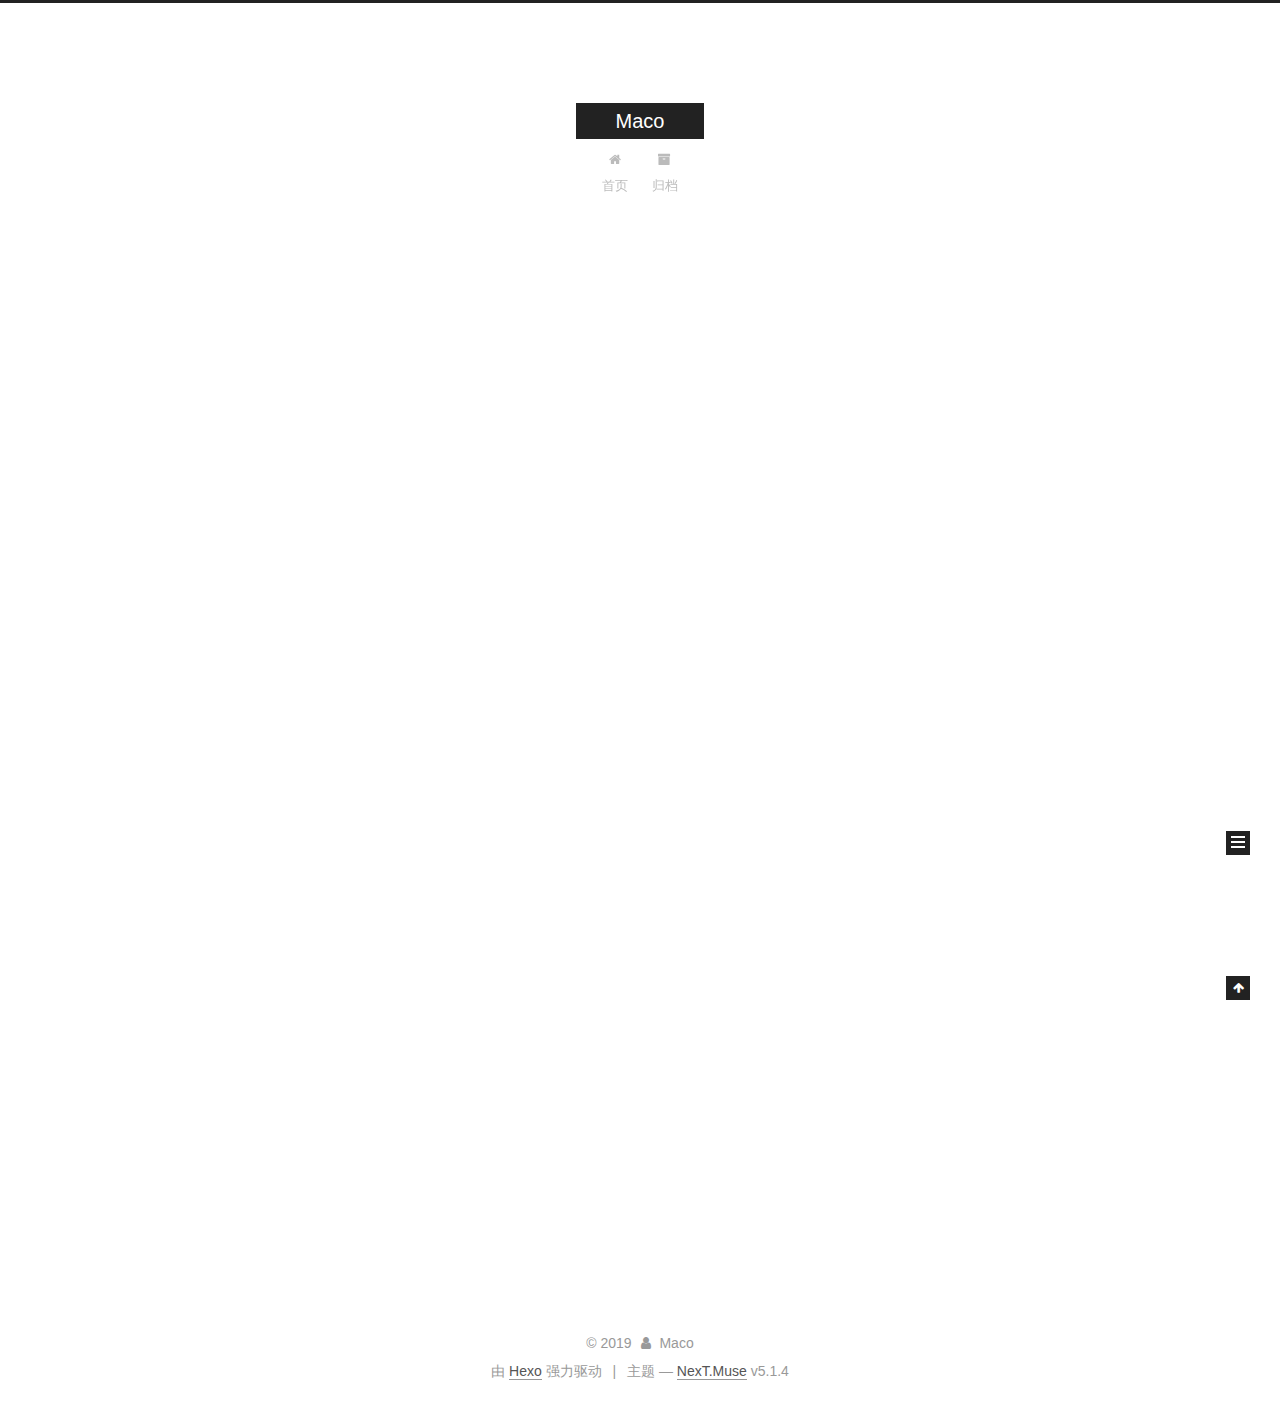
<file: index.html>
<!DOCTYPE html>



  


<html class="theme-next muse use-motion" lang="zh-Hans">
<head>
  <meta charset="UTF-8"/>
<meta http-equiv="X-UA-Compatible" content="IE=edge" />
<meta name="viewport" content="width=device-width, initial-scale=1, maximum-scale=1"/>
<meta name="theme-color" content="#222">









<meta http-equiv="Cache-Control" content="no-transform" />
<meta http-equiv="Cache-Control" content="no-siteapp" />
















  
  
  <link href="/lib/fancybox/source/jquery.fancybox.css?v=2.1.5" rel="stylesheet" type="text/css" />







<link href="/lib/font-awesome/css/font-awesome.min.css?v=4.6.2" rel="stylesheet" type="text/css" />

<link href="/css/main.css?v=5.1.4" rel="stylesheet" type="text/css" />


  <link rel="apple-touch-icon" sizes="180x180" href="/images/apple-touch-icon-next.png?v=5.1.4">


  <link rel="icon" type="image/png" sizes="32x32" href="/images/favicon-32x32-next.png?v=5.1.4">


  <link rel="icon" type="image/png" sizes="16x16" href="/images/favicon-16x16-next.png?v=5.1.4">


  <link rel="mask-icon" href="/images/logo.svg?v=5.1.4" color="#222">





  <meta name="keywords" content="Hexo, NexT" />










<meta property="og:type" content="website">
<meta property="og:title" content="Maco">
<meta property="og:url" content="http:&#x2F;&#x2F;yoursite.com&#x2F;index.html">
<meta property="og:site_name" content="Maco">
<meta property="article:author" content="Maco">
<meta name="twitter:card" content="summary">



<script type="text/javascript" id="hexo.configurations">
  var NexT = window.NexT || {};
  var CONFIG = {
    root: '/',
    scheme: 'Muse',
    version: '5.1.4',
    sidebar: {"position":"left","display":"post","offset":12,"b2t":false,"scrollpercent":false,"onmobile":false},
    fancybox: true,
    tabs: true,
    motion: {"enable":true,"async":false,"transition":{"post_block":"fadeIn","post_header":"slideDownIn","post_body":"slideDownIn","coll_header":"slideLeftIn","sidebar":"slideUpIn"}},
    duoshuo: {
      userId: '0',
      author: '博主'
    },
    algolia: {
      applicationID: '',
      apiKey: '',
      indexName: '',
      hits: {"per_page":10},
      labels: {"input_placeholder":"Search for Posts","hits_empty":"We didn't find any results for the search: ${query}","hits_stats":"${hits} results found in ${time} ms"}
    }
  };
</script>



  <link rel="canonical" href="http://yoursite.com/"/>





  <title>Maco</title>
  








<meta name="generator" content="Hexo 4.1.1"></head>

<body itemscope itemtype="http://schema.org/WebPage" lang="zh-Hans">

  
  
    
  

  <div class="container sidebar-position-left 
  page-home">
    <div class="headband"></div>

    <header id="header" class="header" itemscope itemtype="http://schema.org/WPHeader">
      <div class="header-inner"><div class="site-brand-wrapper">
  <div class="site-meta ">
    

    <div class="custom-logo-site-title">
      <a href="/"  class="brand" rel="start">
        <span class="logo-line-before"><i></i></span>
        <span class="site-title">Maco</span>
        <span class="logo-line-after"><i></i></span>
      </a>
    </div>
      
        <p class="site-subtitle"></p>
      
  </div>

  <div class="site-nav-toggle">
    <button>
      <span class="btn-bar"></span>
      <span class="btn-bar"></span>
      <span class="btn-bar"></span>
    </button>
  </div>
</div>

<nav class="site-nav">
  

  
    <ul id="menu" class="menu">
      
        
        <li class="menu-item menu-item-home">
          <a href="/%20" rel="section">
            
              <i class="menu-item-icon fa fa-fw fa-home"></i> <br />
            
            首页
          </a>
        </li>
      
        
        <li class="menu-item menu-item-archives">
          <a href="/archives/%20" rel="section">
            
              <i class="menu-item-icon fa fa-fw fa-archive"></i> <br />
            
            归档
          </a>
        </li>
      

      
    </ul>
  

  
</nav>



 </div>
    </header>

    <main id="main" class="main">
      <div class="main-inner">
        <div class="content-wrap">
          <div id="content" class="content">
            
  <section id="posts" class="posts-expand">
    
      

  

  
  
  

  <article class="post post-type-normal" itemscope itemtype="http://schema.org/Article">
  
  
  
  <div class="post-block">
    <link itemprop="mainEntityOfPage" href="http://yoursite.com/2019/12/13/hello-world/">

    <span hidden itemprop="author" itemscope itemtype="http://schema.org/Person">
      <meta itemprop="name" content="Maco">
      <meta itemprop="description" content="">
      <meta itemprop="image" content="/images/avatar.gif">
    </span>

    <span hidden itemprop="publisher" itemscope itemtype="http://schema.org/Organization">
      <meta itemprop="name" content="Maco">
    </span>

    
      <header class="post-header">

        
        
          <h1 class="post-title" itemprop="name headline">
                
                <a class="post-title-link" href="/2019/12/13/hello-world/" itemprop="url">Hello World</a></h1>
        

        <div class="post-meta">
          <span class="post-time">
            
              <span class="post-meta-item-icon">
                <i class="fa fa-calendar-o"></i>
              </span>
              
                <span class="post-meta-item-text">发表于</span>
              
              <time title="创建于" itemprop="dateCreated datePublished" datetime="2019-12-13T18:39:44+08:00">
                2019-12-13
              </time>
            

            

            
          </span>

          

          
            
          

          
          

          

          

          

        </div>
      </header>
    

    
    
    
    <div class="post-body" itemprop="articleBody">

      
      

      
        
          
            <p>Welcome to <a href="https://hexo.io/" target="_blank" rel="noopener">Hexo</a>! This is your very first post. Check <a href="https://hexo.io/docs/" target="_blank" rel="noopener">documentation</a> for more info. If you get any problems when using Hexo, you can find the answer in <a href="https://hexo.io/docs/troubleshooting.html" target="_blank" rel="noopener">troubleshooting</a> or you can ask me on <a href="https://github.com/hexojs/hexo/issues" target="_blank" rel="noopener">GitHub</a>.</p>
<h2 id="Quick-Start"><a href="#Quick-Start" class="headerlink" title="Quick Start"></a>Quick Start</h2><h3 id="Create-a-new-post"><a href="#Create-a-new-post" class="headerlink" title="Create a new post"></a>Create a new post</h3><figure class="highlight bash"><table><tr><td class="gutter"><pre><span class="line">1</span><br></pre></td><td class="code"><pre><span class="line">$ hexo new <span class="string">"My New Post"</span></span><br></pre></td></tr></table></figure>

<p>More info: <a href="https://hexo.io/docs/writing.html" target="_blank" rel="noopener">Writing</a></p>
<h3 id="Run-server"><a href="#Run-server" class="headerlink" title="Run server"></a>Run server</h3><figure class="highlight bash"><table><tr><td class="gutter"><pre><span class="line">1</span><br></pre></td><td class="code"><pre><span class="line">$ hexo server</span><br></pre></td></tr></table></figure>

<p>More info: <a href="https://hexo.io/docs/server.html" target="_blank" rel="noopener">Server</a></p>
<h3 id="Generate-static-files"><a href="#Generate-static-files" class="headerlink" title="Generate static files"></a>Generate static files</h3><figure class="highlight bash"><table><tr><td class="gutter"><pre><span class="line">1</span><br></pre></td><td class="code"><pre><span class="line">$ hexo generate</span><br></pre></td></tr></table></figure>

<p>More info: <a href="https://hexo.io/docs/generating.html" target="_blank" rel="noopener">Generating</a></p>
<h3 id="Deploy-to-remote-sites"><a href="#Deploy-to-remote-sites" class="headerlink" title="Deploy to remote sites"></a>Deploy to remote sites</h3><figure class="highlight bash"><table><tr><td class="gutter"><pre><span class="line">1</span><br></pre></td><td class="code"><pre><span class="line">$ hexo deploy</span><br></pre></td></tr></table></figure>

<p>More info: <a href="https://hexo.io/docs/one-command-deployment.html" target="_blank" rel="noopener">Deployment</a></p>

          
        
      
    </div>
    
    
    

    

    

    

    <footer class="post-footer">
      

      

      

      
      
        <div class="post-eof"></div>
      
    </footer>
  </div>
  
  
  
  </article>


    
  </section>

  


          </div>
          


          

        </div>
        
          
  
  <div class="sidebar-toggle">
    <div class="sidebar-toggle-line-wrap">
      <span class="sidebar-toggle-line sidebar-toggle-line-first"></span>
      <span class="sidebar-toggle-line sidebar-toggle-line-middle"></span>
      <span class="sidebar-toggle-line sidebar-toggle-line-last"></span>
    </div>
  </div>

  <aside id="sidebar" class="sidebar">
    
    <div class="sidebar-inner">

      

      

      <section class="site-overview-wrap sidebar-panel sidebar-panel-active">
        <div class="site-overview">
          <div class="site-author motion-element" itemprop="author" itemscope itemtype="http://schema.org/Person">
            
              <p class="site-author-name" itemprop="name">Maco</p>
              <p class="site-description motion-element" itemprop="description"></p>
          </div>

          <nav class="site-state motion-element">

            
              <div class="site-state-item site-state-posts">
              
                <a href="/archives/%20%7C%7C%20archive">
              
                  <span class="site-state-item-count">1</span>
                  <span class="site-state-item-name">日志</span>
                </a>
              </div>
            

            

            

          </nav>

          

          

          
          

          
          

          

        </div>
      </section>

      

      

    </div>
  </aside>


        
      </div>
    </main>

    <footer id="footer" class="footer">
      <div class="footer-inner">
        <div class="copyright">&copy; <span itemprop="copyrightYear">2019</span>
  <span class="with-love">
    <i class="fa fa-user"></i>
  </span>
  <span class="author" itemprop="copyrightHolder">Maco</span>

  
</div>


  <div class="powered-by">由 <a class="theme-link" target="_blank" href="https://hexo.io">Hexo</a> 强力驱动</div>



  <span class="post-meta-divider">|</span>



  <div class="theme-info">主题 &mdash; <a class="theme-link" target="_blank" href="https://github.com/iissnan/hexo-theme-next">NexT.Muse</a> v5.1.4</div>




        







        
      </div>
    </footer>

    
      <div class="back-to-top">
        <i class="fa fa-arrow-up"></i>
        
      </div>
    

    

  </div>

  

<script type="text/javascript">
  if (Object.prototype.toString.call(window.Promise) !== '[object Function]') {
    window.Promise = null;
  }
</script>









  












  
  
    <script type="text/javascript" src="/lib/jquery/index.js?v=2.1.3"></script>
  

  
  
    <script type="text/javascript" src="/lib/fastclick/lib/fastclick.min.js?v=1.0.6"></script>
  

  
  
    <script type="text/javascript" src="/lib/jquery_lazyload/jquery.lazyload.js?v=1.9.7"></script>
  

  
  
    <script type="text/javascript" src="/lib/velocity/velocity.min.js?v=1.2.1"></script>
  

  
  
    <script type="text/javascript" src="/lib/velocity/velocity.ui.min.js?v=1.2.1"></script>
  

  
  
    <script type="text/javascript" src="/lib/fancybox/source/jquery.fancybox.pack.js?v=2.1.5"></script>
  


  


  <script type="text/javascript" src="/js/src/utils.js?v=5.1.4"></script>

  <script type="text/javascript" src="/js/src/motion.js?v=5.1.4"></script>



  
  

  

  


  <script type="text/javascript" src="/js/src/bootstrap.js?v=5.1.4"></script>



  


  




	





  





  












  





  

  

  

  
  

  

  

  

</body>
</html>
</file>
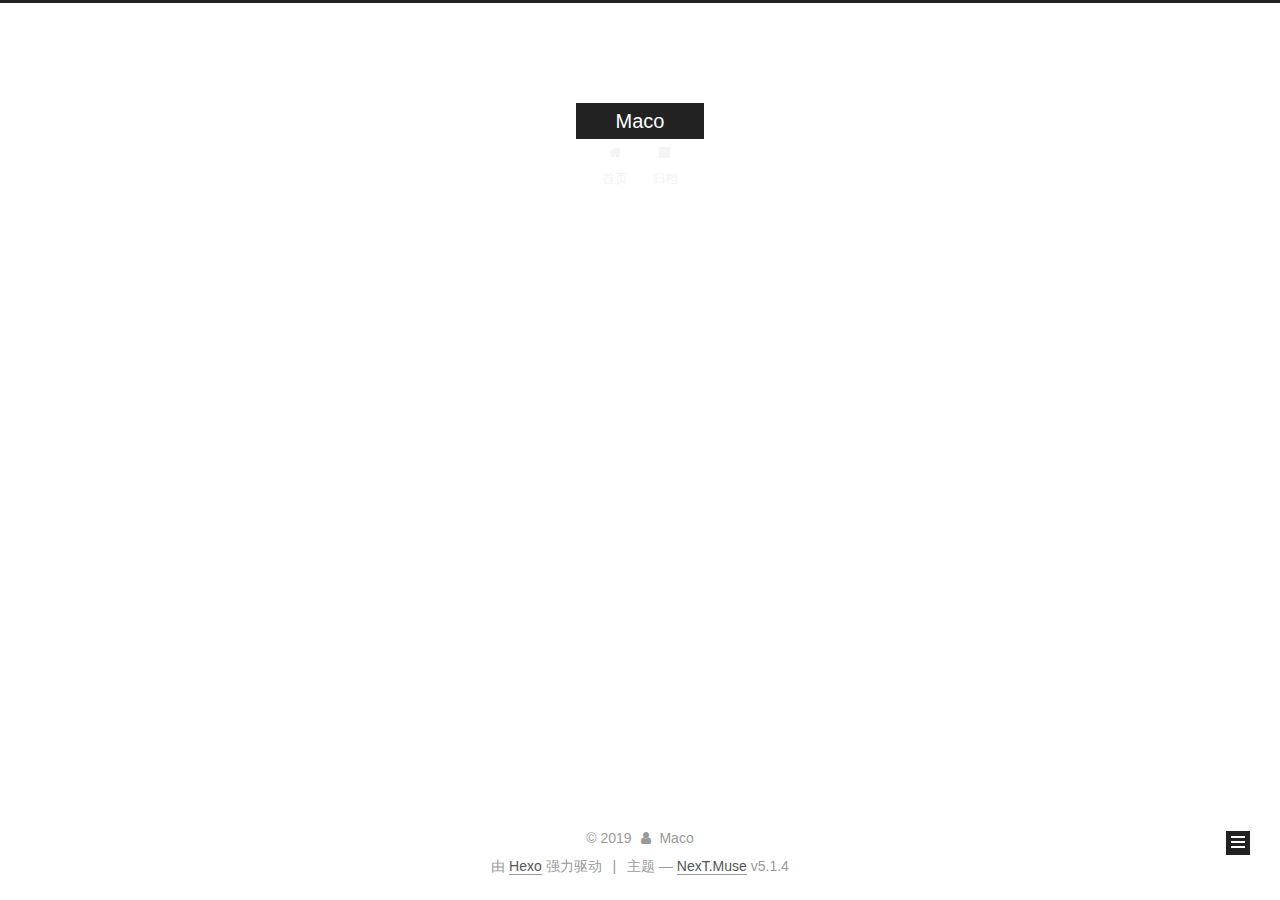
<file: archives/index.html>
<!DOCTYPE html>



  


<html class="theme-next muse use-motion" lang="zh-Hans">
<head>
  <meta charset="UTF-8"/>
<meta http-equiv="X-UA-Compatible" content="IE=edge" />
<meta name="viewport" content="width=device-width, initial-scale=1, maximum-scale=1"/>
<meta name="theme-color" content="#222">









<meta http-equiv="Cache-Control" content="no-transform" />
<meta http-equiv="Cache-Control" content="no-siteapp" />
















  
  
  <link href="/lib/fancybox/source/jquery.fancybox.css?v=2.1.5" rel="stylesheet" type="text/css" />







<link href="/lib/font-awesome/css/font-awesome.min.css?v=4.6.2" rel="stylesheet" type="text/css" />

<link href="/css/main.css?v=5.1.4" rel="stylesheet" type="text/css" />


  <link rel="apple-touch-icon" sizes="180x180" href="/images/apple-touch-icon-next.png?v=5.1.4">


  <link rel="icon" type="image/png" sizes="32x32" href="/images/favicon-32x32-next.png?v=5.1.4">


  <link rel="icon" type="image/png" sizes="16x16" href="/images/favicon-16x16-next.png?v=5.1.4">


  <link rel="mask-icon" href="/images/logo.svg?v=5.1.4" color="#222">





  <meta name="keywords" content="Hexo, NexT" />










<meta property="og:type" content="website">
<meta property="og:title" content="Maco">
<meta property="og:url" content="http:&#x2F;&#x2F;yoursite.com&#x2F;archives&#x2F;index.html">
<meta property="og:site_name" content="Maco">
<meta property="article:author" content="Maco">
<meta name="twitter:card" content="summary">



<script type="text/javascript" id="hexo.configurations">
  var NexT = window.NexT || {};
  var CONFIG = {
    root: '/',
    scheme: 'Muse',
    version: '5.1.4',
    sidebar: {"position":"left","display":"post","offset":12,"b2t":false,"scrollpercent":false,"onmobile":false},
    fancybox: true,
    tabs: true,
    motion: {"enable":true,"async":false,"transition":{"post_block":"fadeIn","post_header":"slideDownIn","post_body":"slideDownIn","coll_header":"slideLeftIn","sidebar":"slideUpIn"}},
    duoshuo: {
      userId: '0',
      author: '博主'
    },
    algolia: {
      applicationID: '',
      apiKey: '',
      indexName: '',
      hits: {"per_page":10},
      labels: {"input_placeholder":"Search for Posts","hits_empty":"We didn't find any results for the search: ${query}","hits_stats":"${hits} results found in ${time} ms"}
    }
  };
</script>



  <link rel="canonical" href="http://yoursite.com/archives/"/>





  <title>归档 | Maco</title>
  








<meta name="generator" content="Hexo 4.1.1"></head>

<body itemscope itemtype="http://schema.org/WebPage" lang="zh-Hans">

  
  
    
  

  <div class="container sidebar-position-left page-archive">
    <div class="headband"></div>

    <header id="header" class="header" itemscope itemtype="http://schema.org/WPHeader">
      <div class="header-inner"><div class="site-brand-wrapper">
  <div class="site-meta ">
    

    <div class="custom-logo-site-title">
      <a href="/"  class="brand" rel="start">
        <span class="logo-line-before"><i></i></span>
        <span class="site-title">Maco</span>
        <span class="logo-line-after"><i></i></span>
      </a>
    </div>
      
        <p class="site-subtitle"></p>
      
  </div>

  <div class="site-nav-toggle">
    <button>
      <span class="btn-bar"></span>
      <span class="btn-bar"></span>
      <span class="btn-bar"></span>
    </button>
  </div>
</div>

<nav class="site-nav">
  

  
    <ul id="menu" class="menu">
      
        
        <li class="menu-item menu-item-home">
          <a href="/%20" rel="section">
            
              <i class="menu-item-icon fa fa-fw fa-home"></i> <br />
            
            首页
          </a>
        </li>
      
        
        <li class="menu-item menu-item-archives">
          <a href="/archives/%20" rel="section">
            
              <i class="menu-item-icon fa fa-fw fa-archive"></i> <br />
            
            归档
          </a>
        </li>
      

      
    </ul>
  

  
</nav>



 </div>
    </header>

    <main id="main" class="main">
      <div class="main-inner">
        <div class="content-wrap">
          <div id="content" class="content">
            

  
  
  
  <div class="post-block archive">
    <div id="posts" class="posts-collapse">
      <span class="archive-move-on"></span>

      <span class="archive-page-counter">
        
        
        
          
        
        嗯..! 目前共计 1 篇日志。 继续努力。
      </span>

      

        
        
        

        
          
          <div class="collection-title">
            <h1 class="archive-year" id="archive-year-2019">2019</h1>
          </div>
        
        

        

  <article class="post post-type-normal" itemscope itemtype="http://schema.org/Article">
    <header class="post-header">

      <h2 class="post-title">
        
            <a class="post-title-link" href="/2019/12/13/hello-world/" itemprop="url">
              
                <span itemprop="name">Hello World</span>
              
            </a>
        
      </h2>

      <div class="post-meta">
        <time class="post-time" itemprop="dateCreated"
              datetime="2019-12-13T18:39:44+08:00"
              content="2019-12-13" >
          12-13
        </time>
      </div>

    </header>
  </article>



      

    </div>
  </div>
  
  
  

  



          </div>
          


          

        </div>
        
          
  
  <div class="sidebar-toggle">
    <div class="sidebar-toggle-line-wrap">
      <span class="sidebar-toggle-line sidebar-toggle-line-first"></span>
      <span class="sidebar-toggle-line sidebar-toggle-line-middle"></span>
      <span class="sidebar-toggle-line sidebar-toggle-line-last"></span>
    </div>
  </div>

  <aside id="sidebar" class="sidebar">
    
    <div class="sidebar-inner">

      

      

      <section class="site-overview-wrap sidebar-panel sidebar-panel-active">
        <div class="site-overview">
          <div class="site-author motion-element" itemprop="author" itemscope itemtype="http://schema.org/Person">
            
              <p class="site-author-name" itemprop="name">Maco</p>
              <p class="site-description motion-element" itemprop="description"></p>
          </div>

          <nav class="site-state motion-element">

            
              <div class="site-state-item site-state-posts">
              
                <a href="/archives/%20%7C%7C%20archive">
              
                  <span class="site-state-item-count">1</span>
                  <span class="site-state-item-name">日志</span>
                </a>
              </div>
            

            

            

          </nav>

          

          

          
          

          
          

          

        </div>
      </section>

      

      

    </div>
  </aside>


        
      </div>
    </main>

    <footer id="footer" class="footer">
      <div class="footer-inner">
        <div class="copyright">&copy; <span itemprop="copyrightYear">2019</span>
  <span class="with-love">
    <i class="fa fa-user"></i>
  </span>
  <span class="author" itemprop="copyrightHolder">Maco</span>

  
</div>


  <div class="powered-by">由 <a class="theme-link" target="_blank" href="https://hexo.io">Hexo</a> 强力驱动</div>



  <span class="post-meta-divider">|</span>



  <div class="theme-info">主题 &mdash; <a class="theme-link" target="_blank" href="https://github.com/iissnan/hexo-theme-next">NexT.Muse</a> v5.1.4</div>




        







        
      </div>
    </footer>

    
      <div class="back-to-top">
        <i class="fa fa-arrow-up"></i>
        
      </div>
    

    

  </div>

  

<script type="text/javascript">
  if (Object.prototype.toString.call(window.Promise) !== '[object Function]') {
    window.Promise = null;
  }
</script>









  












  
  
    <script type="text/javascript" src="/lib/jquery/index.js?v=2.1.3"></script>
  

  
  
    <script type="text/javascript" src="/lib/fastclick/lib/fastclick.min.js?v=1.0.6"></script>
  

  
  
    <script type="text/javascript" src="/lib/jquery_lazyload/jquery.lazyload.js?v=1.9.7"></script>
  

  
  
    <script type="text/javascript" src="/lib/velocity/velocity.min.js?v=1.2.1"></script>
  

  
  
    <script type="text/javascript" src="/lib/velocity/velocity.ui.min.js?v=1.2.1"></script>
  

  
  
    <script type="text/javascript" src="/lib/fancybox/source/jquery.fancybox.pack.js?v=2.1.5"></script>
  


  


  <script type="text/javascript" src="/js/src/utils.js?v=5.1.4"></script>

  <script type="text/javascript" src="/js/src/motion.js?v=5.1.4"></script>



  
  

  

  


  <script type="text/javascript" src="/js/src/bootstrap.js?v=5.1.4"></script>



  


  




	





  





  












  





  

  

  

  
  

  

  

  

</body>
</html>
</file>
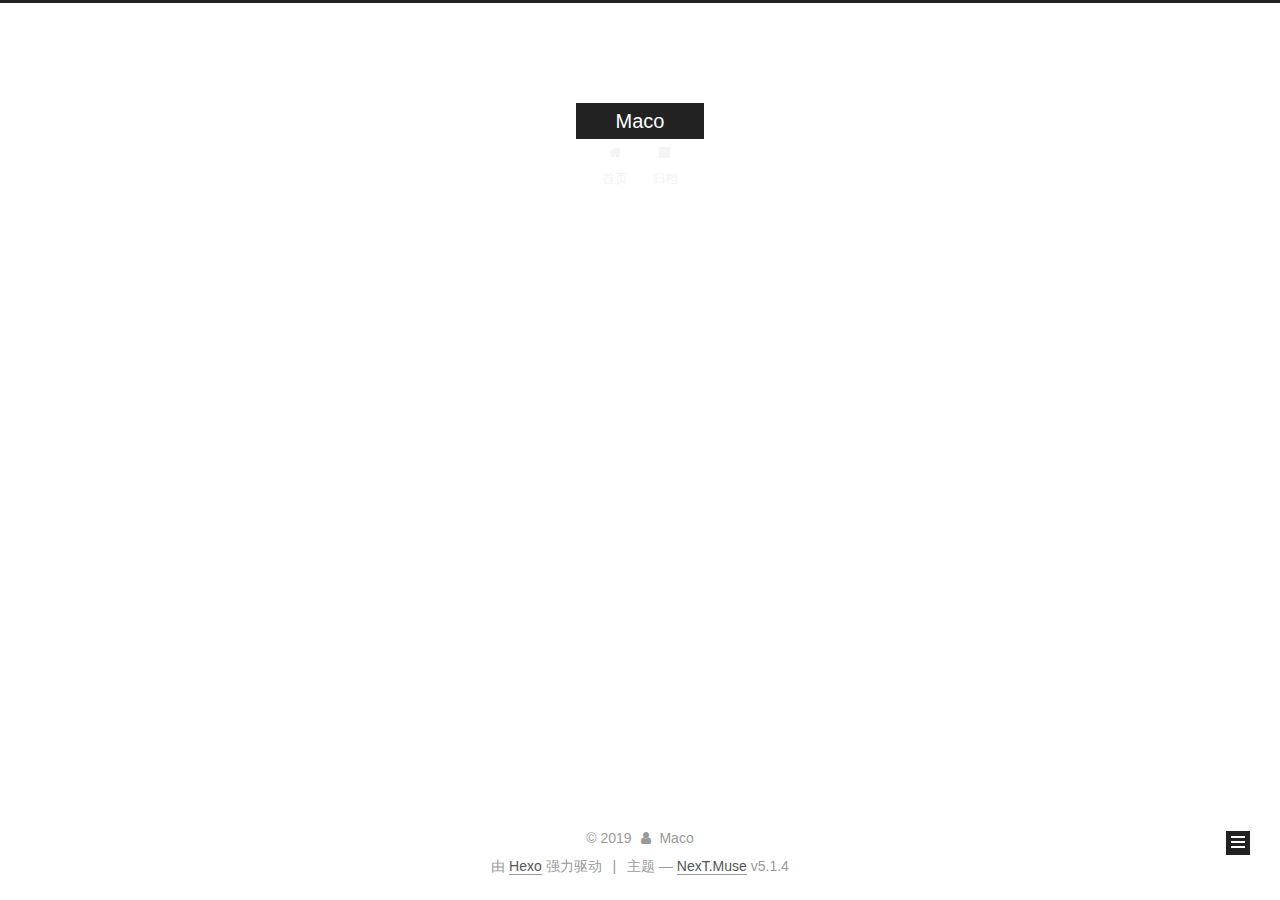
<file: archives/2019/index.html>
<!DOCTYPE html>



  


<html class="theme-next muse use-motion" lang="zh-Hans">
<head>
  <meta charset="UTF-8"/>
<meta http-equiv="X-UA-Compatible" content="IE=edge" />
<meta name="viewport" content="width=device-width, initial-scale=1, maximum-scale=1"/>
<meta name="theme-color" content="#222">









<meta http-equiv="Cache-Control" content="no-transform" />
<meta http-equiv="Cache-Control" content="no-siteapp" />
















  
  
  <link href="/lib/fancybox/source/jquery.fancybox.css?v=2.1.5" rel="stylesheet" type="text/css" />







<link href="/lib/font-awesome/css/font-awesome.min.css?v=4.6.2" rel="stylesheet" type="text/css" />

<link href="/css/main.css?v=5.1.4" rel="stylesheet" type="text/css" />


  <link rel="apple-touch-icon" sizes="180x180" href="/images/apple-touch-icon-next.png?v=5.1.4">


  <link rel="icon" type="image/png" sizes="32x32" href="/images/favicon-32x32-next.png?v=5.1.4">


  <link rel="icon" type="image/png" sizes="16x16" href="/images/favicon-16x16-next.png?v=5.1.4">


  <link rel="mask-icon" href="/images/logo.svg?v=5.1.4" color="#222">





  <meta name="keywords" content="Hexo, NexT" />










<meta property="og:type" content="website">
<meta property="og:title" content="Maco">
<meta property="og:url" content="http:&#x2F;&#x2F;yoursite.com&#x2F;archives&#x2F;2019&#x2F;index.html">
<meta property="og:site_name" content="Maco">
<meta property="article:author" content="Maco">
<meta name="twitter:card" content="summary">



<script type="text/javascript" id="hexo.configurations">
  var NexT = window.NexT || {};
  var CONFIG = {
    root: '/',
    scheme: 'Muse',
    version: '5.1.4',
    sidebar: {"position":"left","display":"post","offset":12,"b2t":false,"scrollpercent":false,"onmobile":false},
    fancybox: true,
    tabs: true,
    motion: {"enable":true,"async":false,"transition":{"post_block":"fadeIn","post_header":"slideDownIn","post_body":"slideDownIn","coll_header":"slideLeftIn","sidebar":"slideUpIn"}},
    duoshuo: {
      userId: '0',
      author: '博主'
    },
    algolia: {
      applicationID: '',
      apiKey: '',
      indexName: '',
      hits: {"per_page":10},
      labels: {"input_placeholder":"Search for Posts","hits_empty":"We didn't find any results for the search: ${query}","hits_stats":"${hits} results found in ${time} ms"}
    }
  };
</script>



  <link rel="canonical" href="http://yoursite.com/archives/2019/"/>





  <title>归档 | Maco</title>
  








<meta name="generator" content="Hexo 4.1.1"></head>

<body itemscope itemtype="http://schema.org/WebPage" lang="zh-Hans">

  
  
    
  

  <div class="container sidebar-position-left page-archive">
    <div class="headband"></div>

    <header id="header" class="header" itemscope itemtype="http://schema.org/WPHeader">
      <div class="header-inner"><div class="site-brand-wrapper">
  <div class="site-meta ">
    

    <div class="custom-logo-site-title">
      <a href="/"  class="brand" rel="start">
        <span class="logo-line-before"><i></i></span>
        <span class="site-title">Maco</span>
        <span class="logo-line-after"><i></i></span>
      </a>
    </div>
      
        <p class="site-subtitle"></p>
      
  </div>

  <div class="site-nav-toggle">
    <button>
      <span class="btn-bar"></span>
      <span class="btn-bar"></span>
      <span class="btn-bar"></span>
    </button>
  </div>
</div>

<nav class="site-nav">
  

  
    <ul id="menu" class="menu">
      
        
        <li class="menu-item menu-item-home">
          <a href="/%20" rel="section">
            
              <i class="menu-item-icon fa fa-fw fa-home"></i> <br />
            
            首页
          </a>
        </li>
      
        
        <li class="menu-item menu-item-archives">
          <a href="/archives/%20" rel="section">
            
              <i class="menu-item-icon fa fa-fw fa-archive"></i> <br />
            
            归档
          </a>
        </li>
      

      
    </ul>
  

  
</nav>



 </div>
    </header>

    <main id="main" class="main">
      <div class="main-inner">
        <div class="content-wrap">
          <div id="content" class="content">
            

  
  
  
  <div class="post-block archive">
    <div id="posts" class="posts-collapse">
      <span class="archive-move-on"></span>

      <span class="archive-page-counter">
        
        
        
          
        
        嗯..! 目前共计 1 篇日志。 继续努力。
      </span>

      

        
        
        

        
          
          <div class="collection-title">
            <h1 class="archive-year" id="archive-year-2019">2019</h1>
          </div>
        
        

        

  <article class="post post-type-normal" itemscope itemtype="http://schema.org/Article">
    <header class="post-header">

      <h2 class="post-title">
        
            <a class="post-title-link" href="/2019/12/13/hello-world/" itemprop="url">
              
                <span itemprop="name">Hello World</span>
              
            </a>
        
      </h2>

      <div class="post-meta">
        <time class="post-time" itemprop="dateCreated"
              datetime="2019-12-13T18:39:44+08:00"
              content="2019-12-13" >
          12-13
        </time>
      </div>

    </header>
  </article>



      

    </div>
  </div>
  
  
  

  



          </div>
          


          

        </div>
        
          
  
  <div class="sidebar-toggle">
    <div class="sidebar-toggle-line-wrap">
      <span class="sidebar-toggle-line sidebar-toggle-line-first"></span>
      <span class="sidebar-toggle-line sidebar-toggle-line-middle"></span>
      <span class="sidebar-toggle-line sidebar-toggle-line-last"></span>
    </div>
  </div>

  <aside id="sidebar" class="sidebar">
    
    <div class="sidebar-inner">

      

      

      <section class="site-overview-wrap sidebar-panel sidebar-panel-active">
        <div class="site-overview">
          <div class="site-author motion-element" itemprop="author" itemscope itemtype="http://schema.org/Person">
            
              <p class="site-author-name" itemprop="name">Maco</p>
              <p class="site-description motion-element" itemprop="description"></p>
          </div>

          <nav class="site-state motion-element">

            
              <div class="site-state-item site-state-posts">
              
                <a href="/archives/%20%7C%7C%20archive">
              
                  <span class="site-state-item-count">1</span>
                  <span class="site-state-item-name">日志</span>
                </a>
              </div>
            

            

            

          </nav>

          

          

          
          

          
          

          

        </div>
      </section>

      

      

    </div>
  </aside>


        
      </div>
    </main>

    <footer id="footer" class="footer">
      <div class="footer-inner">
        <div class="copyright">&copy; <span itemprop="copyrightYear">2019</span>
  <span class="with-love">
    <i class="fa fa-user"></i>
  </span>
  <span class="author" itemprop="copyrightHolder">Maco</span>

  
</div>


  <div class="powered-by">由 <a class="theme-link" target="_blank" href="https://hexo.io">Hexo</a> 强力驱动</div>



  <span class="post-meta-divider">|</span>



  <div class="theme-info">主题 &mdash; <a class="theme-link" target="_blank" href="https://github.com/iissnan/hexo-theme-next">NexT.Muse</a> v5.1.4</div>




        







        
      </div>
    </footer>

    
      <div class="back-to-top">
        <i class="fa fa-arrow-up"></i>
        
      </div>
    

    

  </div>

  

<script type="text/javascript">
  if (Object.prototype.toString.call(window.Promise) !== '[object Function]') {
    window.Promise = null;
  }
</script>









  












  
  
    <script type="text/javascript" src="/lib/jquery/index.js?v=2.1.3"></script>
  

  
  
    <script type="text/javascript" src="/lib/fastclick/lib/fastclick.min.js?v=1.0.6"></script>
  

  
  
    <script type="text/javascript" src="/lib/jquery_lazyload/jquery.lazyload.js?v=1.9.7"></script>
  

  
  
    <script type="text/javascript" src="/lib/velocity/velocity.min.js?v=1.2.1"></script>
  

  
  
    <script type="text/javascript" src="/lib/velocity/velocity.ui.min.js?v=1.2.1"></script>
  

  
  
    <script type="text/javascript" src="/lib/fancybox/source/jquery.fancybox.pack.js?v=2.1.5"></script>
  


  


  <script type="text/javascript" src="/js/src/utils.js?v=5.1.4"></script>

  <script type="text/javascript" src="/js/src/motion.js?v=5.1.4"></script>



  
  

  

  


  <script type="text/javascript" src="/js/src/bootstrap.js?v=5.1.4"></script>



  


  




	





  





  












  





  

  

  

  
  

  

  

  

</body>
</html>
</file>
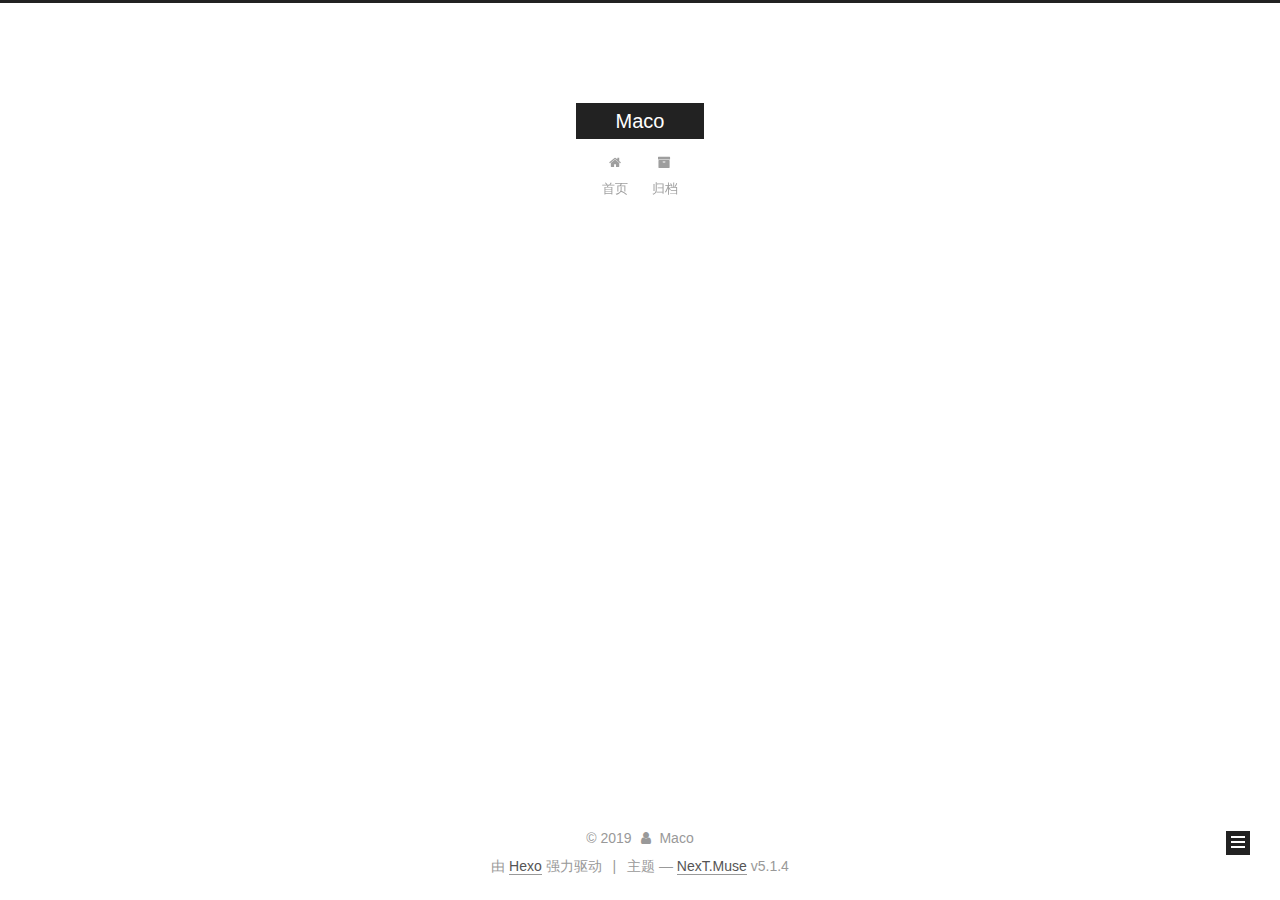
<file: archives/2019/12/index.html>
<!DOCTYPE html>



  


<html class="theme-next muse use-motion" lang="zh-Hans">
<head>
  <meta charset="UTF-8"/>
<meta http-equiv="X-UA-Compatible" content="IE=edge" />
<meta name="viewport" content="width=device-width, initial-scale=1, maximum-scale=1"/>
<meta name="theme-color" content="#222">









<meta http-equiv="Cache-Control" content="no-transform" />
<meta http-equiv="Cache-Control" content="no-siteapp" />
















  
  
  <link href="/lib/fancybox/source/jquery.fancybox.css?v=2.1.5" rel="stylesheet" type="text/css" />







<link href="/lib/font-awesome/css/font-awesome.min.css?v=4.6.2" rel="stylesheet" type="text/css" />

<link href="/css/main.css?v=5.1.4" rel="stylesheet" type="text/css" />


  <link rel="apple-touch-icon" sizes="180x180" href="/images/apple-touch-icon-next.png?v=5.1.4">


  <link rel="icon" type="image/png" sizes="32x32" href="/images/favicon-32x32-next.png?v=5.1.4">


  <link rel="icon" type="image/png" sizes="16x16" href="/images/favicon-16x16-next.png?v=5.1.4">


  <link rel="mask-icon" href="/images/logo.svg?v=5.1.4" color="#222">





  <meta name="keywords" content="Hexo, NexT" />










<meta property="og:type" content="website">
<meta property="og:title" content="Maco">
<meta property="og:url" content="http:&#x2F;&#x2F;yoursite.com&#x2F;archives&#x2F;2019&#x2F;12&#x2F;index.html">
<meta property="og:site_name" content="Maco">
<meta property="article:author" content="Maco">
<meta name="twitter:card" content="summary">



<script type="text/javascript" id="hexo.configurations">
  var NexT = window.NexT || {};
  var CONFIG = {
    root: '/',
    scheme: 'Muse',
    version: '5.1.4',
    sidebar: {"position":"left","display":"post","offset":12,"b2t":false,"scrollpercent":false,"onmobile":false},
    fancybox: true,
    tabs: true,
    motion: {"enable":true,"async":false,"transition":{"post_block":"fadeIn","post_header":"slideDownIn","post_body":"slideDownIn","coll_header":"slideLeftIn","sidebar":"slideUpIn"}},
    duoshuo: {
      userId: '0',
      author: '博主'
    },
    algolia: {
      applicationID: '',
      apiKey: '',
      indexName: '',
      hits: {"per_page":10},
      labels: {"input_placeholder":"Search for Posts","hits_empty":"We didn't find any results for the search: ${query}","hits_stats":"${hits} results found in ${time} ms"}
    }
  };
</script>



  <link rel="canonical" href="http://yoursite.com/archives/2019/12/"/>





  <title>归档 | Maco</title>
  








<meta name="generator" content="Hexo 4.1.1"></head>

<body itemscope itemtype="http://schema.org/WebPage" lang="zh-Hans">

  
  
    
  

  <div class="container sidebar-position-left page-archive">
    <div class="headband"></div>

    <header id="header" class="header" itemscope itemtype="http://schema.org/WPHeader">
      <div class="header-inner"><div class="site-brand-wrapper">
  <div class="site-meta ">
    

    <div class="custom-logo-site-title">
      <a href="/"  class="brand" rel="start">
        <span class="logo-line-before"><i></i></span>
        <span class="site-title">Maco</span>
        <span class="logo-line-after"><i></i></span>
      </a>
    </div>
      
        <p class="site-subtitle"></p>
      
  </div>

  <div class="site-nav-toggle">
    <button>
      <span class="btn-bar"></span>
      <span class="btn-bar"></span>
      <span class="btn-bar"></span>
    </button>
  </div>
</div>

<nav class="site-nav">
  

  
    <ul id="menu" class="menu">
      
        
        <li class="menu-item menu-item-home">
          <a href="/%20" rel="section">
            
              <i class="menu-item-icon fa fa-fw fa-home"></i> <br />
            
            首页
          </a>
        </li>
      
        
        <li class="menu-item menu-item-archives">
          <a href="/archives/%20" rel="section">
            
              <i class="menu-item-icon fa fa-fw fa-archive"></i> <br />
            
            归档
          </a>
        </li>
      

      
    </ul>
  

  
</nav>



 </div>
    </header>

    <main id="main" class="main">
      <div class="main-inner">
        <div class="content-wrap">
          <div id="content" class="content">
            

  
  
  
  <div class="post-block archive">
    <div id="posts" class="posts-collapse">
      <span class="archive-move-on"></span>

      <span class="archive-page-counter">
        
        
        
          
        
        嗯..! 目前共计 1 篇日志。 继续努力。
      </span>

      

        
        
        

        
          
          <div class="collection-title">
            <h1 class="archive-year" id="archive-year-2019">2019</h1>
          </div>
        
        

        

  <article class="post post-type-normal" itemscope itemtype="http://schema.org/Article">
    <header class="post-header">

      <h2 class="post-title">
        
            <a class="post-title-link" href="/2019/12/13/hello-world/" itemprop="url">
              
                <span itemprop="name">Hello World</span>
              
            </a>
        
      </h2>

      <div class="post-meta">
        <time class="post-time" itemprop="dateCreated"
              datetime="2019-12-13T18:39:44+08:00"
              content="2019-12-13" >
          12-13
        </time>
      </div>

    </header>
  </article>



      

    </div>
  </div>
  
  
  

  



          </div>
          


          

        </div>
        
          
  
  <div class="sidebar-toggle">
    <div class="sidebar-toggle-line-wrap">
      <span class="sidebar-toggle-line sidebar-toggle-line-first"></span>
      <span class="sidebar-toggle-line sidebar-toggle-line-middle"></span>
      <span class="sidebar-toggle-line sidebar-toggle-line-last"></span>
    </div>
  </div>

  <aside id="sidebar" class="sidebar">
    
    <div class="sidebar-inner">

      

      

      <section class="site-overview-wrap sidebar-panel sidebar-panel-active">
        <div class="site-overview">
          <div class="site-author motion-element" itemprop="author" itemscope itemtype="http://schema.org/Person">
            
              <p class="site-author-name" itemprop="name">Maco</p>
              <p class="site-description motion-element" itemprop="description"></p>
          </div>

          <nav class="site-state motion-element">

            
              <div class="site-state-item site-state-posts">
              
                <a href="/archives/%20%7C%7C%20archive">
              
                  <span class="site-state-item-count">1</span>
                  <span class="site-state-item-name">日志</span>
                </a>
              </div>
            

            

            

          </nav>

          

          

          
          

          
          

          

        </div>
      </section>

      

      

    </div>
  </aside>


        
      </div>
    </main>

    <footer id="footer" class="footer">
      <div class="footer-inner">
        <div class="copyright">&copy; <span itemprop="copyrightYear">2019</span>
  <span class="with-love">
    <i class="fa fa-user"></i>
  </span>
  <span class="author" itemprop="copyrightHolder">Maco</span>

  
</div>


  <div class="powered-by">由 <a class="theme-link" target="_blank" href="https://hexo.io">Hexo</a> 强力驱动</div>



  <span class="post-meta-divider">|</span>



  <div class="theme-info">主题 &mdash; <a class="theme-link" target="_blank" href="https://github.com/iissnan/hexo-theme-next">NexT.Muse</a> v5.1.4</div>




        







        
      </div>
    </footer>

    
      <div class="back-to-top">
        <i class="fa fa-arrow-up"></i>
        
      </div>
    

    

  </div>

  

<script type="text/javascript">
  if (Object.prototype.toString.call(window.Promise) !== '[object Function]') {
    window.Promise = null;
  }
</script>









  












  
  
    <script type="text/javascript" src="/lib/jquery/index.js?v=2.1.3"></script>
  

  
  
    <script type="text/javascript" src="/lib/fastclick/lib/fastclick.min.js?v=1.0.6"></script>
  

  
  
    <script type="text/javascript" src="/lib/jquery_lazyload/jquery.lazyload.js?v=1.9.7"></script>
  

  
  
    <script type="text/javascript" src="/lib/velocity/velocity.min.js?v=1.2.1"></script>
  

  
  
    <script type="text/javascript" src="/lib/velocity/velocity.ui.min.js?v=1.2.1"></script>
  

  
  
    <script type="text/javascript" src="/lib/fancybox/source/jquery.fancybox.pack.js?v=2.1.5"></script>
  


  


  <script type="text/javascript" src="/js/src/utils.js?v=5.1.4"></script>

  <script type="text/javascript" src="/js/src/motion.js?v=5.1.4"></script>



  
  

  

  


  <script type="text/javascript" src="/js/src/bootstrap.js?v=5.1.4"></script>



  


  




	





  





  












  





  

  

  

  
  

  

  

  

</body>
</html>
</file>
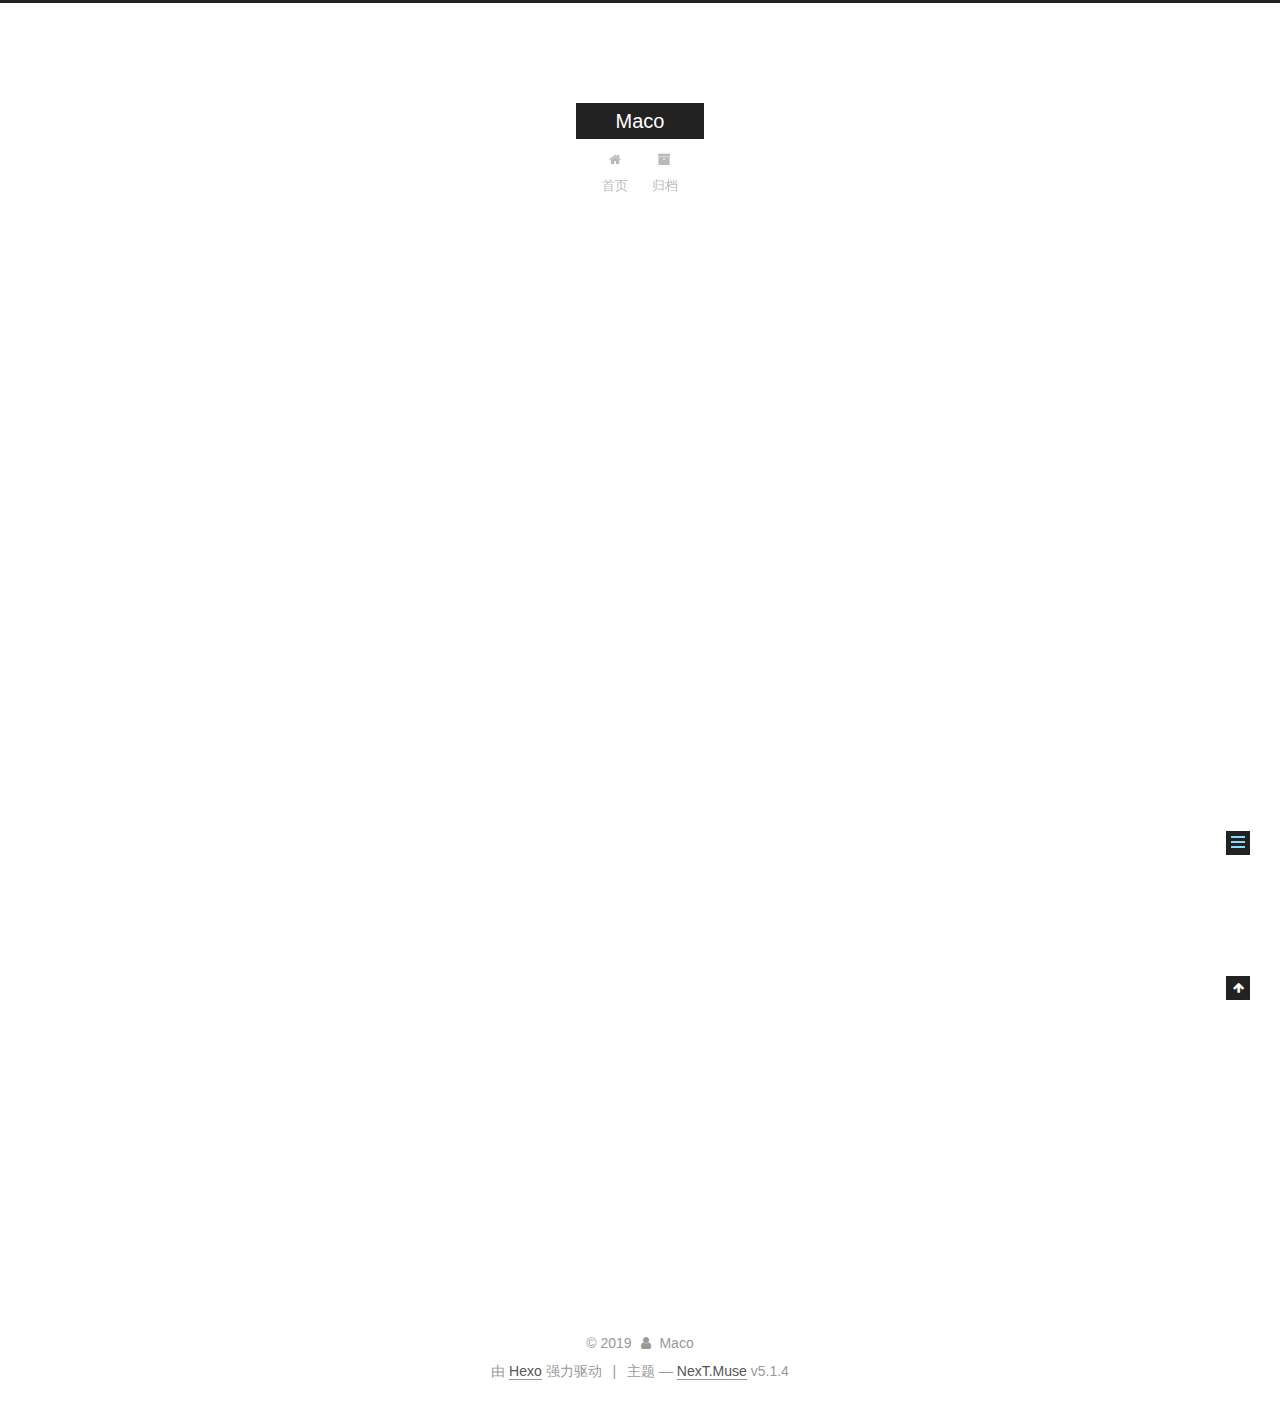
<file: 2019/12/13/hello-world/index.html>
<!DOCTYPE html>



  


<html class="theme-next muse use-motion" lang="zh-Hans">
<head>
  <meta charset="UTF-8"/>
<meta http-equiv="X-UA-Compatible" content="IE=edge" />
<meta name="viewport" content="width=device-width, initial-scale=1, maximum-scale=1"/>
<meta name="theme-color" content="#222">









<meta http-equiv="Cache-Control" content="no-transform" />
<meta http-equiv="Cache-Control" content="no-siteapp" />
















  
  
  <link href="/lib/fancybox/source/jquery.fancybox.css?v=2.1.5" rel="stylesheet" type="text/css" />







<link href="/lib/font-awesome/css/font-awesome.min.css?v=4.6.2" rel="stylesheet" type="text/css" />

<link href="/css/main.css?v=5.1.4" rel="stylesheet" type="text/css" />


  <link rel="apple-touch-icon" sizes="180x180" href="/images/apple-touch-icon-next.png?v=5.1.4">


  <link rel="icon" type="image/png" sizes="32x32" href="/images/favicon-32x32-next.png?v=5.1.4">


  <link rel="icon" type="image/png" sizes="16x16" href="/images/favicon-16x16-next.png?v=5.1.4">


  <link rel="mask-icon" href="/images/logo.svg?v=5.1.4" color="#222">





  <meta name="keywords" content="Hexo, NexT" />










<meta name="description" content="Welcome to Hexo! This is your very first post. Check documentation for more info. If you get any problems when using Hexo, you can find the answer in troubleshooting or you can ask me on GitHub. Quick">
<meta property="og:type" content="article">
<meta property="og:title" content="Hello World">
<meta property="og:url" content="http:&#x2F;&#x2F;yoursite.com&#x2F;2019&#x2F;12&#x2F;13&#x2F;hello-world&#x2F;index.html">
<meta property="og:site_name" content="Maco">
<meta property="og:description" content="Welcome to Hexo! This is your very first post. Check documentation for more info. If you get any problems when using Hexo, you can find the answer in troubleshooting or you can ask me on GitHub. Quick">
<meta property="article:published_time" content="2019-12-13T10:39:44.377Z">
<meta property="article:modified_time" content="2019-12-13T11:01:16.818Z">
<meta property="article:author" content="Maco">
<meta name="twitter:card" content="summary">



<script type="text/javascript" id="hexo.configurations">
  var NexT = window.NexT || {};
  var CONFIG = {
    root: '/',
    scheme: 'Muse',
    version: '5.1.4',
    sidebar: {"position":"left","display":"post","offset":12,"b2t":false,"scrollpercent":false,"onmobile":false},
    fancybox: true,
    tabs: true,
    motion: {"enable":true,"async":false,"transition":{"post_block":"fadeIn","post_header":"slideDownIn","post_body":"slideDownIn","coll_header":"slideLeftIn","sidebar":"slideUpIn"}},
    duoshuo: {
      userId: '0',
      author: '博主'
    },
    algolia: {
      applicationID: '',
      apiKey: '',
      indexName: '',
      hits: {"per_page":10},
      labels: {"input_placeholder":"Search for Posts","hits_empty":"We didn't find any results for the search: ${query}","hits_stats":"${hits} results found in ${time} ms"}
    }
  };
</script>



  <link rel="canonical" href="http://yoursite.com/2019/12/13/hello-world/"/>





  <title>Hello World | Maco</title>
  








<meta name="generator" content="Hexo 4.1.1"></head>

<body itemscope itemtype="http://schema.org/WebPage" lang="zh-Hans">

  
  
    
  

  <div class="container sidebar-position-left page-post-detail">
    <div class="headband"></div>

    <header id="header" class="header" itemscope itemtype="http://schema.org/WPHeader">
      <div class="header-inner"><div class="site-brand-wrapper">
  <div class="site-meta ">
    

    <div class="custom-logo-site-title">
      <a href="/"  class="brand" rel="start">
        <span class="logo-line-before"><i></i></span>
        <span class="site-title">Maco</span>
        <span class="logo-line-after"><i></i></span>
      </a>
    </div>
      
        <p class="site-subtitle"></p>
      
  </div>

  <div class="site-nav-toggle">
    <button>
      <span class="btn-bar"></span>
      <span class="btn-bar"></span>
      <span class="btn-bar"></span>
    </button>
  </div>
</div>

<nav class="site-nav">
  

  
    <ul id="menu" class="menu">
      
        
        <li class="menu-item menu-item-home">
          <a href="/%20" rel="section">
            
              <i class="menu-item-icon fa fa-fw fa-home"></i> <br />
            
            首页
          </a>
        </li>
      
        
        <li class="menu-item menu-item-archives">
          <a href="/archives/%20" rel="section">
            
              <i class="menu-item-icon fa fa-fw fa-archive"></i> <br />
            
            归档
          </a>
        </li>
      

      
    </ul>
  

  
</nav>



 </div>
    </header>

    <main id="main" class="main">
      <div class="main-inner">
        <div class="content-wrap">
          <div id="content" class="content">
            

  <div id="posts" class="posts-expand">
    

  

  
  
  

  <article class="post post-type-normal" itemscope itemtype="http://schema.org/Article">
  
  
  
  <div class="post-block">
    <link itemprop="mainEntityOfPage" href="http://yoursite.com/2019/12/13/hello-world/">

    <span hidden itemprop="author" itemscope itemtype="http://schema.org/Person">
      <meta itemprop="name" content="Maco">
      <meta itemprop="description" content="">
      <meta itemprop="image" content="/images/avatar.gif">
    </span>

    <span hidden itemprop="publisher" itemscope itemtype="http://schema.org/Organization">
      <meta itemprop="name" content="Maco">
    </span>

    
      <header class="post-header">

        
        
          <h1 class="post-title" itemprop="name headline">Hello World</h1>
        

        <div class="post-meta">
          <span class="post-time">
            
              <span class="post-meta-item-icon">
                <i class="fa fa-calendar-o"></i>
              </span>
              
                <span class="post-meta-item-text">发表于</span>
              
              <time title="创建于" itemprop="dateCreated datePublished" datetime="2019-12-13T18:39:44+08:00">
                2019-12-13
              </time>
            

            

            
          </span>

          

          
            
          

          
          

          

          

          

        </div>
      </header>
    

    
    
    
    <div class="post-body" itemprop="articleBody">

      
      

      
        <p>Welcome to <a href="https://hexo.io/" target="_blank" rel="noopener">Hexo</a>! This is your very first post. Check <a href="https://hexo.io/docs/" target="_blank" rel="noopener">documentation</a> for more info. If you get any problems when using Hexo, you can find the answer in <a href="https://hexo.io/docs/troubleshooting.html" target="_blank" rel="noopener">troubleshooting</a> or you can ask me on <a href="https://github.com/hexojs/hexo/issues" target="_blank" rel="noopener">GitHub</a>.</p>
<h2 id="Quick-Start"><a href="#Quick-Start" class="headerlink" title="Quick Start"></a>Quick Start</h2><h3 id="Create-a-new-post"><a href="#Create-a-new-post" class="headerlink" title="Create a new post"></a>Create a new post</h3><figure class="highlight bash"><table><tr><td class="gutter"><pre><span class="line">1</span><br></pre></td><td class="code"><pre><span class="line">$ hexo new <span class="string">"My New Post"</span></span><br></pre></td></tr></table></figure>

<p>More info: <a href="https://hexo.io/docs/writing.html" target="_blank" rel="noopener">Writing</a></p>
<h3 id="Run-server"><a href="#Run-server" class="headerlink" title="Run server"></a>Run server</h3><figure class="highlight bash"><table><tr><td class="gutter"><pre><span class="line">1</span><br></pre></td><td class="code"><pre><span class="line">$ hexo server</span><br></pre></td></tr></table></figure>

<p>More info: <a href="https://hexo.io/docs/server.html" target="_blank" rel="noopener">Server</a></p>
<h3 id="Generate-static-files"><a href="#Generate-static-files" class="headerlink" title="Generate static files"></a>Generate static files</h3><figure class="highlight bash"><table><tr><td class="gutter"><pre><span class="line">1</span><br></pre></td><td class="code"><pre><span class="line">$ hexo generate</span><br></pre></td></tr></table></figure>

<p>More info: <a href="https://hexo.io/docs/generating.html" target="_blank" rel="noopener">Generating</a></p>
<h3 id="Deploy-to-remote-sites"><a href="#Deploy-to-remote-sites" class="headerlink" title="Deploy to remote sites"></a>Deploy to remote sites</h3><figure class="highlight bash"><table><tr><td class="gutter"><pre><span class="line">1</span><br></pre></td><td class="code"><pre><span class="line">$ hexo deploy</span><br></pre></td></tr></table></figure>

<p>More info: <a href="https://hexo.io/docs/one-command-deployment.html" target="_blank" rel="noopener">Deployment</a></p>

      
    </div>
    
    
    

    

    

    

    <footer class="post-footer">
      

      
      
      

      

      
      
    </footer>
  </div>
  
  
  
  </article>



    <div class="post-spread">
      
    </div>
  </div>


          </div>
          


          

  



        </div>
        
          
  
  <div class="sidebar-toggle">
    <div class="sidebar-toggle-line-wrap">
      <span class="sidebar-toggle-line sidebar-toggle-line-first"></span>
      <span class="sidebar-toggle-line sidebar-toggle-line-middle"></span>
      <span class="sidebar-toggle-line sidebar-toggle-line-last"></span>
    </div>
  </div>

  <aside id="sidebar" class="sidebar">
    
    <div class="sidebar-inner">

      

      
        <ul class="sidebar-nav motion-element">
          <li class="sidebar-nav-toc sidebar-nav-active" data-target="post-toc-wrap">
            文章目录
          </li>
          <li class="sidebar-nav-overview" data-target="site-overview-wrap">
            站点概览
          </li>
        </ul>
      

      <section class="site-overview-wrap sidebar-panel">
        <div class="site-overview">
          <div class="site-author motion-element" itemprop="author" itemscope itemtype="http://schema.org/Person">
            
              <p class="site-author-name" itemprop="name">Maco</p>
              <p class="site-description motion-element" itemprop="description"></p>
          </div>

          <nav class="site-state motion-element">

            
              <div class="site-state-item site-state-posts">
              
                <a href="/archives/%20%7C%7C%20archive">
              
                  <span class="site-state-item-count">1</span>
                  <span class="site-state-item-name">日志</span>
                </a>
              </div>
            

            

            

          </nav>

          

          

          
          

          
          

          

        </div>
      </section>

      
      <!--noindex-->
        <section class="post-toc-wrap motion-element sidebar-panel sidebar-panel-active">
          <div class="post-toc">

            
              
            

            
              <div class="post-toc-content"><ol class="nav"><li class="nav-item nav-level-2"><a class="nav-link" href="#Quick-Start"><span class="nav-number">1.</span> <span class="nav-text">Quick Start</span></a><ol class="nav-child"><li class="nav-item nav-level-3"><a class="nav-link" href="#Create-a-new-post"><span class="nav-number">1.1.</span> <span class="nav-text">Create a new post</span></a></li><li class="nav-item nav-level-3"><a class="nav-link" href="#Run-server"><span class="nav-number">1.2.</span> <span class="nav-text">Run server</span></a></li><li class="nav-item nav-level-3"><a class="nav-link" href="#Generate-static-files"><span class="nav-number">1.3.</span> <span class="nav-text">Generate static files</span></a></li><li class="nav-item nav-level-3"><a class="nav-link" href="#Deploy-to-remote-sites"><span class="nav-number">1.4.</span> <span class="nav-text">Deploy to remote sites</span></a></li></ol></li></ol></div>
            

          </div>
        </section>
      <!--/noindex-->
      

      

    </div>
  </aside>


        
      </div>
    </main>

    <footer id="footer" class="footer">
      <div class="footer-inner">
        <div class="copyright">&copy; <span itemprop="copyrightYear">2019</span>
  <span class="with-love">
    <i class="fa fa-user"></i>
  </span>
  <span class="author" itemprop="copyrightHolder">Maco</span>

  
</div>


  <div class="powered-by">由 <a class="theme-link" target="_blank" href="https://hexo.io">Hexo</a> 强力驱动</div>



  <span class="post-meta-divider">|</span>



  <div class="theme-info">主题 &mdash; <a class="theme-link" target="_blank" href="https://github.com/iissnan/hexo-theme-next">NexT.Muse</a> v5.1.4</div>




        







        
      </div>
    </footer>

    
      <div class="back-to-top">
        <i class="fa fa-arrow-up"></i>
        
      </div>
    

    

  </div>

  

<script type="text/javascript">
  if (Object.prototype.toString.call(window.Promise) !== '[object Function]') {
    window.Promise = null;
  }
</script>









  












  
  
    <script type="text/javascript" src="/lib/jquery/index.js?v=2.1.3"></script>
  

  
  
    <script type="text/javascript" src="/lib/fastclick/lib/fastclick.min.js?v=1.0.6"></script>
  

  
  
    <script type="text/javascript" src="/lib/jquery_lazyload/jquery.lazyload.js?v=1.9.7"></script>
  

  
  
    <script type="text/javascript" src="/lib/velocity/velocity.min.js?v=1.2.1"></script>
  

  
  
    <script type="text/javascript" src="/lib/velocity/velocity.ui.min.js?v=1.2.1"></script>
  

  
  
    <script type="text/javascript" src="/lib/fancybox/source/jquery.fancybox.pack.js?v=2.1.5"></script>
  


  


  <script type="text/javascript" src="/js/src/utils.js?v=5.1.4"></script>

  <script type="text/javascript" src="/js/src/motion.js?v=5.1.4"></script>



  
  

  
  <script type="text/javascript" src="/js/src/scrollspy.js?v=5.1.4"></script>
<script type="text/javascript" src="/js/src/post-details.js?v=5.1.4"></script>



  


  <script type="text/javascript" src="/js/src/bootstrap.js?v=5.1.4"></script>



  


  




	





  





  












  





  

  

  

  
  

  

  

  

</body>
</html>
</file>
<file: css/main.css>
/* normalize.css v3.0.2 | MIT License | git.io/normalize */
html {
  font-family: sans-serif; /* 1 */
  -ms-text-size-adjust: 100%; /* 2 */
  -webkit-text-size-adjust: 100%; /* 2 */
}
body {
  margin: 0;
}
article,
aside,
details,
figcaption,
figure,
footer,
header,
hgroup,
main,
menu,
nav,
section,
summary {
  display: block;
}
audio,
canvas,
progress,
video {
  display: inline-block; /* 1 */
  vertical-align: baseline; /* 2 */
}
audio:not([controls]) {
  display: none;
  height: 0;
}
[hidden],
template {
  display: none;
}
a {
  background-color: transparent;
}
a:active,
a:hover {
  outline: 0;
}
abbr[title] {
  border-bottom: 1px dotted;
}
b,
strong {
  font-weight: bold;
}
dfn {
  font-style: italic;
}
h1 {
  font-size: 2em;
  margin: 0.67em 0;
}
mark {
  background: #ff0;
  color: #000;
}
small {
  font-size: 80%;
}
sub,
sup {
  font-size: 75%;
  line-height: 0;
  position: relative;
  vertical-align: baseline;
}
sup {
  top: -0.5em;
}
sub {
  bottom: -0.25em;
}
img {
  border: 0;
}
svg:not(:root) {
  overflow: hidden;
}
figure {
  margin: 1em 40px;
}
hr {
  -moz-box-sizing: content-box;
  box-sizing: content-box;
  height: 0;
}
pre {
  overflow: auto;
}
code,
kbd,
pre,
samp {
  font-family: monospace, monospace;
  font-size: 1em;
}
button,
input,
optgroup,
select,
textarea {
  color: inherit; /* 1 */
  font: inherit; /* 2 */
  margin: 0; /* 3 */
}
button {
  overflow: visible;
}
button,
select {
  text-transform: none;
}
button,
html input[type="button"],
input[type="reset"],
input[type="submit"] {
  -webkit-appearance: button; /* 2 */
  cursor: pointer; /* 3 */
}
button[disabled],
html input[disabled] {
  cursor: default;
}
button::-moz-focus-inner,
input::-moz-focus-inner {
  border: 0;
  padding: 0;
}
input {
  line-height: normal;
}
input[type="checkbox"],
input[type="radio"] {
  box-sizing: border-box; /* 1 */
  padding: 0; /* 2 */
}
input[type="number"]::-webkit-inner-spin-button,
input[type="number"]::-webkit-outer-spin-button {
  height: auto;
}
input[type="search"] {
  -webkit-appearance: textfield; /* 1 */
  -moz-box-sizing: content-box;
  -webkit-box-sizing: content-box; /* 2 */
  box-sizing: content-box;
}
input[type="search"]::-webkit-search-cancel-button,
input[type="search"]::-webkit-search-decoration {
  -webkit-appearance: none;
}
fieldset {
  border: 1px solid #c0c0c0;
  margin: 0 2px;
  padding: 0.35em 0.625em 0.75em;
}
legend {
  border: 0; /* 1 */
  padding: 0; /* 2 */
}
textarea {
  overflow: auto;
}
optgroup {
  font-weight: bold;
}
table {
  border-collapse: collapse;
  border-spacing: 0;
}
td,
th {
  padding: 0;
}
::selection {
  background: #262a30;
  color: #fff;
}
body {
  position: relative;
  font-family: 'Lato', "PingFang SC", "Microsoft YaHei", sans-serif;
  font-size: 14px;
  line-height: 2;
  color: #555;
  background: #fff;
}
@media (max-width: 767px) {
  body {
    padding-right: 0 !important;
  }
}
@media (min-width: 768px) and (max-width: 991px) {
  body {
    padding-right: 0 !important;
  }
}
@media (min-width: 1600px) {
  body {
    font-size: 16px;
  }
}
h1,
h2,
h3,
h4,
h5,
h6 {
  margin: 0;
  padding: 0;
  font-weight: bold;
  line-height: 1.5;
  font-family: 'Lato', "PingFang SC", "Microsoft YaHei", sans-serif;
}
h2,
h3,
h4,
h5,
h6 {
  margin: 20px 0 15px;
}
h1 {
  font-size: 22px;
}
@media (max-width: 767px) {
  h1 {
    font-size: 18px;
  }
}
h2 {
  font-size: 20px;
}
@media (max-width: 767px) {
  h2 {
    font-size: 16px;
  }
}
h3 {
  font-size: 18px;
}
@media (max-width: 767px) {
  h3 {
    font-size: 14px;
  }
}
h4 {
  font-size: 16px;
}
@media (max-width: 767px) {
  h4 {
    font-size: 12px;
  }
}
h5 {
  font-size: 14px;
}
@media (max-width: 767px) {
  h5 {
    font-size: 10px;
  }
}
h6 {
  font-size: 12px;
}
@media (max-width: 767px) {
  h6 {
    font-size: 8px;
  }
}
p {
  margin: 0 0 20px 0;
}
a {
  color: #555;
  text-decoration: none;
  outline: none;
  border-bottom: 1px solid #999;
  word-wrap: break-word;
}
a:hover {
  color: #222;
  border-bottom-color: #222;
}
blockquote {
  margin: 0;
  padding: 0;
}
img {
  display: block;
  margin: auto;
  max-width: 100%;
  height: auto;
}
hr {
  margin: 40px 0;
  height: 3px;
  border: none;
  background-color: #ddd;
  background-image: repeating-linear-gradient(-45deg, #fff, #fff 4px, transparent 4px, transparent 8px);
}
blockquote {
  padding: 0 15px;
  color: #666;
  border-left: 4px solid #ddd;
}
blockquote cite::before {
  content: "-";
  padding: 0 5px;
}
dt {
  font-weight: 700;
}
dd {
  margin: 0;
  padding: 0;
}
kbd {
  border: 1px solid #ccc;
  border-radius: 0.2em;
  box-shadow: 0.1em 0.1em 0.2em rgba(0,0,0,0.1);
  background-color: #f9f9f9;
  font-family: inherit;
  background-image: -webkit-linear-gradient(top, #eee, #fff, #eee);
  padding: 0.1em 0.3em;
  white-space: nowrap;
}
.text-left {
  text-align: left;
}
.text-center {
  text-align: center;
}
.text-right {
  text-align: right;
}
.text-justify {
  text-align: justify;
}
.text-nowrap {
  white-space: nowrap;
}
.text-lowercase {
  text-transform: lowercase;
}
.text-uppercase {
  text-transform: uppercase;
}
.text-capitalize {
  text-transform: capitalize;
}
.center-block {
  display: block;
  margin-left: auto;
  margin-right: auto;
}
.clearfix:before,
.clearfix:after {
  content: " ";
  display: table;
}
.clearfix:after {
  clear: both;
}
.pullquote {
  width: 45%;
}
.pullquote.left {
  float: left;
  margin-left: 5px;
  margin-right: 10px;
}
.pullquote.right {
  float: right;
  margin-left: 10px;
  margin-right: 5px;
}
.affix.affix.affix {
  position: fixed;
}
.translation {
  margin-top: -20px;
  font-size: 14px;
  color: #999;
}
.scrollbar-measure {
  width: 100px;
  height: 100px;
  overflow: scroll;
  position: absolute;
  top: -9999px;
}
.use-motion .motion-element {
  opacity: 0;
}
table {
  margin: 20px 0;
  width: 100%;
  border-collapse: collapse;
  border-spacing: 0;
  border: 1px solid #ddd;
  font-size: 14px;
  table-layout: fixed;
  word-wrap: break-all;
}
table>tbody>tr:nth-of-type(odd) {
  background-color: #f9f9f9;
}
table>tbody>tr:hover {
  background-color: #f5f5f5;
}
caption,
th,
td {
  padding: 8px;
  text-align: left;
  vertical-align: middle;
  font-weight: normal;
}
th,
td {
  border-bottom: 3px solid #ddd;
  border-right: 1px solid #eee;
}
th {
  padding-bottom: 10px;
  font-weight: 700;
}
td {
  border-bottom-width: 1px;
}
html,
body {
  height: 100%;
}
.container {
  position: relative;
  min-height: 100%;
}
.header-inner {
  margin: 0 auto;
  padding: 100px 0 70px;
  width: 700px;
}
@media (min-width: 1600px) {
  .container .header-inner {
    width: 900px;
  }
}
.main {
  padding-bottom: 150px;
}
.main-inner {
  margin: 0 auto;
  width: 700px;
}
@media (min-width: 1600px) {
  .container .main-inner {
    width: 900px;
  }
}
.footer {
  position: absolute;
  left: 0;
  bottom: 0;
  width: 100%;
  min-height: 50px;
}
.footer-inner {
  box-sizing: border-box;
  margin: 20px auto;
  width: 700px;
}
@media (min-width: 1600px) {
  .container .footer-inner {
    width: 900px;
  }
}
pre,
.highlight {
  overflow: auto;
  margin: 20px 0;
  padding: 0;
  font-size: 13px;
  color: #4d4d4c;
  background: #f7f7f7;
  line-height: 1.6;
}
pre,
code {
  font-family: consolas, Menlo, "PingFang SC", "Microsoft YaHei", monospace;
}
code {
  padding: 2px 4px;
  word-wrap: break-word;
  color: #555;
  background: #eee;
  border-radius: 3px;
  font-size: 13px;
}
pre {
  padding: 10px;
}
pre code {
  padding: 0;
  color: #4d4d4c;
  background: none;
  text-shadow: none;
}
.highlight {
  border-radius: 1px;
}
.highlight pre {
  border: none;
  margin: 0;
  padding: 10px 0;
}
.highlight table {
  margin: 0;
  width: auto;
  border: none;
}
.highlight td {
  border: none;
  padding: 0;
}
.highlight figcaption {
  font-size: 1em;
  color: #4d4d4c;
  line-height: 1em;
  margin-bottom: 1em;
}
.highlight figcaption:before,
.highlight figcaption:after {
  content: " ";
  display: table;
}
.highlight figcaption:after {
  clear: both;
}
.highlight figcaption a {
  float: right;
  color: #4d4d4c;
}
.highlight figcaption a:hover {
  border-bottom-color: #4d4d4c;
}
.highlight .gutter pre {
  padding-left: 10px;
  padding-right: 10px;
  color: #869194;
  text-align: right;
  background-color: #eff2f3;
}
.highlight .code pre {
  width: 100%;
  padding-left: 10px;
  padding-right: 10px;
  background-color: #f7f7f7;
}
.highlight .line {
  height: 20px;
}
.gutter {
  -webkit-user-select: none;
  -moz-user-select: none;
  -ms-user-select: none;
  user-select: none;
}
.gist table {
  width: auto;
}
.gist table td {
  border: none;
}
pre .deletion {
  background: #fdd;
}
pre .addition {
  background: #dfd;
}
pre .meta {
  color: #8959a8;
}
pre .comment {
  color: #8e908c;
}
pre .variable,
pre .attribute,
pre .tag,
pre .regexp,
pre .ruby .constant,
pre .xml .tag .title,
pre .xml .pi,
pre .xml .doctype,
pre .html .doctype,
pre .css .id,
pre .css .class,
pre .css .pseudo {
  color: #c82829;
}
pre .number,
pre .preprocessor,
pre .built_in,
pre .literal,
pre .params,
pre .constant,
pre .command {
  color: #f5871f;
}
pre .ruby .class .title,
pre .css .rules .attribute,
pre .string,
pre .value,
pre .inheritance,
pre .header,
pre .ruby .symbol,
pre .xml .cdata,
pre .special,
pre .number,
pre .formula {
  color: #718c00;
}
pre .title,
pre .css .hexcolor {
  color: #3e999f;
}
pre .function,
pre .python .decorator,
pre .python .title,
pre .ruby .function .title,
pre .ruby .title .keyword,
pre .perl .sub,
pre .javascript .title,
pre .coffeescript .title {
  color: #4271ae;
}
pre .keyword,
pre .javascript .function {
  color: #8959a8;
}
.full-image.full-image.full-image.full-image {
  border: none;
  max-width: 100%;
  width: auto;
  margin: 20px auto 25px;
}
@media (min-width: 992px) {
  .full-image.full-image.full-image.full-image {
    max-width: none;
    width: 110%;
    margin: 25px -5%;
  }
}
.blockquote-center,
.page-home .post-type-quote blockquote,
.page-post-detail .post-type-quote blockquote {
  position: relative;
  margin: 40px 0;
  padding: 0;
  border-left: none;
  text-align: center;
}
.blockquote-center::before,
.page-home .post-type-quote blockquote::before,
.page-post-detail .post-type-quote blockquote::before,
.blockquote-center::after,
.page-home .post-type-quote blockquote::after,
.page-post-detail .post-type-quote blockquote::after {
  position: absolute;
  content: ' ';
  display: block;
  width: 100%;
  height: 24px;
  opacity: 0.2;
  background-repeat: no-repeat;
  background-position: 0 -6px;
  background-size: 22px 22px;
}
.blockquote-center::before,
.page-home .post-type-quote blockquote::before,
.page-post-detail .post-type-quote blockquote::before {
  top: -20px;
  background-image: url("../images/quote-l.svg");
  border-top: 1px solid #ccc;
}
.blockquote-center::after,
.page-home .post-type-quote blockquote::after,
.page-post-detail .post-type-quote blockquote::after {
  bottom: -20px;
  background-image: url("../images/quote-r.svg");
  border-bottom: 1px solid #ccc;
  background-position: 100% 8px;
}
.blockquote-center p,
.page-home .post-type-quote blockquote p,
.page-post-detail .post-type-quote blockquote p,
.blockquote-center div,
.page-home .post-type-quote blockquote div,
.page-post-detail .post-type-quote blockquote div {
  text-align: center;
}
.post .post-body .group-picture img {
  box-sizing: border-box;
  padding: 0 3px;
  border: none;
}
.post .group-picture-row {
  overflow: hidden;
  margin-top: 6px;
}
.post .group-picture-row:first-child {
  margin-top: 0;
}
.post .group-picture-column {
  float: left;
}
.page-post-detail .post-body .group-picture-column {
  float: none;
  margin-top: 10px;
  width: auto !important;
}
.page-post-detail .post-body .group-picture-column img {
  margin: 0 auto;
}
.page-archive .group-picture-container {
  overflow: hidden;
}
.page-archive .group-picture-row {
  float: left;
}
.page-archive .group-picture-row:first-child {
  margin-top: 6px;
}
.page-archive .group-picture-column {
  max-width: 150px;
  max-height: 150px;
}
.post-body .note {
  position: relative;
  padding: 15px;
  margin-bottom: 20px;
  border: 1px solid #eee;
  border-left-width: 5px;
  border-radius: 3px;
}
.post-body .note h2,
.post-body .note h3,
.post-body .note h4,
.post-body .note h5,
.post-body .note h6 {
  margin-top: 0;
  margin-bottom: 0;
  border-bottom: initial;
  padding-top: 0 !important;
}
.post-body .note p:first-child,
.post-body .note ul:first-child,
.post-body .note ol:first-child,
.post-body .note table:first-child,
.post-body .note pre:first-child,
.post-body .note blockquote:first-child {
  margin-top: 0;
}
.post-body .note p:last-child,
.post-body .note ul:last-child,
.post-body .note ol:last-child,
.post-body .note table:last-child,
.post-body .note pre:last-child,
.post-body .note blockquote:last-child {
  margin-bottom: 0;
}
.post-body .note.default {
  border-left-color: #777;
}
.post-body .note.default h2,
.post-body .note.default h3,
.post-body .note.default h4,
.post-body .note.default h5,
.post-body .note.default h6 {
  color: #777;
}
.post-body .note.primary {
  border-left-color: #6f42c1;
}
.post-body .note.primary h2,
.post-body .note.primary h3,
.post-body .note.primary h4,
.post-body .note.primary h5,
.post-body .note.primary h6 {
  color: #6f42c1;
}
.post-body .note.info {
  border-left-color: #428bca;
}
.post-body .note.info h2,
.post-body .note.info h3,
.post-body .note.info h4,
.post-body .note.info h5,
.post-body .note.info h6 {
  color: #428bca;
}
.post-body .note.success {
  border-left-color: #5cb85c;
}
.post-body .note.success h2,
.post-body .note.success h3,
.post-body .note.success h4,
.post-body .note.success h5,
.post-body .note.success h6 {
  color: #5cb85c;
}
.post-body .note.warning {
  border-left-color: #f0ad4e;
}
.post-body .note.warning h2,
.post-body .note.warning h3,
.post-body .note.warning h4,
.post-body .note.warning h5,
.post-body .note.warning h6 {
  color: #f0ad4e;
}
.post-body .note.danger {
  border-left-color: #d9534f;
}
.post-body .note.danger h2,
.post-body .note.danger h3,
.post-body .note.danger h4,
.post-body .note.danger h5,
.post-body .note.danger h6 {
  color: #d9534f;
}
.post-body .label {
  display: inline;
  padding: 0 2px;
  white-space: nowrap;
}
.post-body .label.default {
  background-color: #f0f0f0;
}
.post-body .label.primary {
  background-color: #efe6f7;
}
.post-body .label.info {
  background-color: #e5f2f8;
}
.post-body .label.success {
  background-color: #e7f4e9;
}
.post-body .label.warning {
  background-color: #fcf6e1;
}
.post-body .label.danger {
  background-color: #fae8eb;
}
.post-body .tabs {
  position: relative;
  display: block;
  margin-bottom: 20px;
  padding-top: 10px;
}
.post-body .tabs ul.nav-tabs {
  margin: 0;
  padding: 0;
  display: flex;
  margin-bottom: -1px;
}
@media (max-width: 413px) {
  .post-body .tabs ul.nav-tabs {
    display: block;
    margin-bottom: 5px;
  }
}
.post-body .tabs ul.nav-tabs li.tab {
  list-style-type: none !important;
  margin: 0 0.25em 0 0;
  border-top: 3px solid transparent;
  border-left: 1px solid transparent;
  border-right: 1px solid transparent;
}
@media (max-width: 413px) {
  .post-body .tabs ul.nav-tabs li.tab {
    margin: initial;
    border-top: 1px solid transparent;
    border-left: 3px solid transparent;
    border-right: 1px solid transparent;
    border-bottom: 1px solid transparent;
  }
}
.post-body .tabs ul.nav-tabs li.tab a {
  outline: 0;
  border-bottom: initial;
  display: block;
  line-height: 1.8em;
  padding: 0.25em 0.75em;
  transition-duration: 0.2s;
  transition-timing-function: ease-out;
  transition-delay: 0s;
}
.post-body .tabs ul.nav-tabs li.tab a i {
  width: 1.285714285714286em;
}
.post-body .tabs ul.nav-tabs li.tab.active {
  border-top: 3px solid #fc6423;
  border-left: 1px solid #ddd;
  border-right: 1px solid #ddd;
  background-color: #fff;
}
@media (max-width: 413px) {
  .post-body .tabs ul.nav-tabs li.tab.active {
    border-top: 1px solid #ddd;
    border-left: 3px solid #fc6423;
    border-right: 1px solid #ddd;
    border-bottom: 1px solid #ddd;
  }
}
.post-body .tabs ul.nav-tabs li.tab.active a {
  cursor: default;
  color: #555;
}
.post-body .tabs .tab-content {
  background-color: #fff;
}
.post-body .tabs .tab-content .tab-pane {
  border: 1px solid #ddd;
  padding: 20px 20px 0 20px;
}
.post-body .tabs .tab-content .tab-pane:not(.active) {
  display: none !important;
}
.post-body .tabs .tab-content .tab-pane.active {
  display: block !important;
}
.btn {
  display: inline-block;
  padding: 0 20px;
  font-size: 14px;
  color: #fff;
  background: #222;
  border: 2px solid #222;
  text-decoration: none;
  border-radius: 0;
  transition-property: background-color;
  transition-duration: 0.2s;
  transition-timing-function: ease-in-out;
  transition-delay: 0s;
  line-height: 2;
}
.btn:hover {
  border-color: #222;
  color: #222;
  background: #fff;
}
.btn +.btn {
  margin: 0 0 8px 8px;
}
.btn .fa-fw {
  width: 1.285714285714286em;
  text-align: left;
}
.btn-bar {
  display: block;
  width: 22px;
  height: 2px;
  background: #555;
  border-radius: 1px;
}
.btn-bar+.btn-bar {
  margin-top: 4px;
}
.pagination {
  margin: 120px 0 40px;
  text-align: center;
  border-top: 1px solid #eee;
}
.page-number-basic,
.pagination .prev,
.pagination .next,
.pagination .page-number,
.pagination .space {
  display: inline-block;
  position: relative;
  top: -1px;
  margin: 0 10px;
  padding: 0 11px;
}
@media (max-width: 767px) {
  .page-number-basic,
  .pagination .prev,
  .pagination .next,
  .pagination .page-number,
  .pagination .space {
    margin: 0 5px;
  }
}
.pagination .prev,
.pagination .next,
.pagination .page-number {
  border-bottom: 0;
  border-top: 1px solid #eee;
  transition-property: border-color;
  transition-duration: 0.2s;
  transition-timing-function: ease-in-out;
  transition-delay: 0s;
}
.pagination .prev:hover,
.pagination .next:hover,
.pagination .page-number:hover {
  border-top-color: #222;
}
.pagination .space {
  padding: 0;
  margin: 0;
}
.pagination .prev {
  margin-left: 0;
}
.pagination .next {
  margin-right: 0;
}
.pagination .page-number.current {
  color: #fff;
  background: #ccc;
  border-top-color: #ccc;
}
@media (max-width: 767px) {
  .pagination {
    border-top: none;
  }
  .pagination .prev,
  .pagination .next,
  .pagination .page-number {
    margin-bottom: 10px;
    border-top: 0;
    border-bottom: 1px solid #eee;
    padding: 0 10px;
  }
  .pagination .prev:hover,
  .pagination .next:hover,
  .pagination .page-number:hover {
    border-bottom-color: #222;
  }
}
.comments {
  margin: 60px 20px 0;
}
.tag-cloud {
  text-align: center;
}
.tag-cloud a {
  display: inline-block;
  margin: 10px;
}
.back-to-top {
  box-sizing: border-box;
  position: fixed;
  bottom: -100px;
  right: 30px;
  z-index: 1050;
  padding: 0 6px;
  width: 24px;
  background: #222;
  font-size: 12px;
  opacity: 1;
  color: #fff;
  cursor: pointer;
  text-align: center;
  -webkit-transform: translateZ(0);
  transition-property: bottom;
  transition-duration: 0.2s;
  transition-timing-function: ease-in-out;
  transition-delay: 0s;
}
@media (min-width: 768px) and (max-width: 991px) {
  .back-to-top {
    display: none !important;
  }
}
@media (max-width: 767px) {
  .back-to-top {
    display: none !important;
  }
}
.back-to-top.back-to-top-on {
  bottom: 19px;
}
.header {
  background: transparent;
}
.header-inner {
  position: relative;
}
.headband {
  height: 3px;
  background: #222;
}
.site-meta {
  margin: 0;
  text-align: center;
}
@media (max-width: 767px) {
  .site-meta {
    text-align: center;
  }
}
.brand {
  position: relative;
  display: inline-block;
  padding: 0 40px;
  color: #fff;
  background: #222;
  border-bottom: none;
}
.brand:hover {
  color: #fff;
}
.logo {
  display: inline-block;
  margin-right: 5px;
  line-height: 36px;
  vertical-align: top;
}
.site-title {
  display: inline-block;
  vertical-align: top;
  line-height: 36px;
  font-size: 20px;
  font-weight: normal;
  font-family: 'Lato', "PingFang SC", "Microsoft YaHei", sans-serif;
}
.site-subtitle {
  margin-top: 10px;
  font-size: 13px;
  color: #999;
}
.use-motion .brand {
  opacity: 0;
}
.use-motion .logo,
.use-motion .site-title,
.use-motion .site-subtitle {
  opacity: 0;
  position: relative;
  top: -10px;
}
.site-nav-toggle {
  display: none;
  position: absolute;
  top: 10px;
  left: 10px;
}
@media (max-width: 767px) {
  .site-nav-toggle {
    display: block;
  }
}
.site-nav-toggle button {
  margin-top: 2px;
  padding: 9px 10px;
  background: transparent;
  border: none;
}
@media (max-width: 767px) {
  .site-nav {
    display: none;
    margin: 0 -10px;
    padding: 0 10px;
    clear: both;
    border-top: 1px solid #ddd;
  }
}
@media (min-width: 768px) and (max-width: 991px) {
  .site-nav {
    display: block !important;
  }
}
@media (min-width: 992px) {
  .site-nav {
    display: block !important;
  }
}
.menu {
  margin-top: 20px;
  padding-left: 0;
  text-align: center;
}
.menu .menu-item {
  display: inline-block;
  margin: 0 10px;
  list-style: none;
}
@media screen and (max-width: 767px) {
  .menu .menu-item {
    margin-top: 10px;
  }
}
.menu .menu-item a {
  display: block;
  font-size: 13px;
  line-height: inherit;
  border-bottom: 1px solid transparent;
  transition-property: border-color;
  transition-duration: 0.2s;
  transition-timing-function: ease-in-out;
  transition-delay: 0s;
}
.menu .menu-item a:hover {
  border-bottom-color: #222;
}
.menu .menu-item .fa {
  margin-right: 5px;
}
.use-motion .menu-item {
  opacity: 0;
}
.post-body {
  font-family: 'Lato', "PingFang SC", "Microsoft YaHei", sans-serif;
}
@media (max-width: 767px) {
  .post-body {
    word-break: break-word;
  }
}
.post-body .fancybox img {
  display: block !important;
  margin: 0 auto;
  cursor: pointer;
  cursor: zoom-in;
  cursor: -webkit-zoom-in;
}
.post-body .image-caption,
.post-body .figure .caption {
  margin: -20px auto 15px;
  text-align: center;
  font-size: 14px;
  color: #999;
  font-weight: bold;
  line-height: 1;
}
.post-sticky-flag {
  display: inline-block;
  font-size: 16px;
  -ms-transform: rotate(30deg);
  -webkit-transform: rotate(30deg);
  -moz-transform: rotate(30deg);
  -ms-transform: rotate(30deg);
  -o-transform: rotate(30deg);
  transform: rotate(30deg);
}
.use-motion .post-block,
.use-motion .pagination,
.use-motion .comments {
  opacity: 0;
}
.use-motion .post-header {
  opacity: 0;
}
.use-motion .post-body {
  opacity: 0;
}
.use-motion .collection-title {
  opacity: 0;
}
.posts-expand {
  padding-top: 40px;
}
@media (max-width: 767px) {
  .posts-expand {
    margin: 0 20px;
  }
  .post-body pre .gutter pre {
    padding-right: 10px;
  }
  .post-body .highlight {
    margin-left: 0px;
    margin-right: 0px;
    padding: 0;
  }
  .post-body .highlight .gutter pre {
    padding-right: 10px;
  }
}
@media (min-width: 992px) {
  .posts-expand .post-body {
    text-align: justify;
  }
}
.posts-expand .post-body h2,
.posts-expand .post-body h3,
.posts-expand .post-body h4,
.posts-expand .post-body h5,
.posts-expand .post-body h6 {
  padding-top: 10px;
}
.posts-expand .post-body h2 .header-anchor,
.posts-expand .post-body h3 .header-anchor,
.posts-expand .post-body h4 .header-anchor,
.posts-expand .post-body h5 .header-anchor,
.posts-expand .post-body h6 .header-anchor {
  float: right;
  margin-left: 10px;
  color: #ccc;
  border-bottom-style: none;
  visibility: hidden;
}
.posts-expand .post-body h2 .header-anchor:hover,
.posts-expand .post-body h3 .header-anchor:hover,
.posts-expand .post-body h4 .header-anchor:hover,
.posts-expand .post-body h5 .header-anchor:hover,
.posts-expand .post-body h6 .header-anchor:hover {
  color: inherit;
}
.posts-expand .post-body h2:hover .header-anchor,
.posts-expand .post-body h3:hover .header-anchor,
.posts-expand .post-body h4:hover .header-anchor,
.posts-expand .post-body h5:hover .header-anchor,
.posts-expand .post-body h6:hover .header-anchor {
  visibility: visible;
}
.posts-expand .post-body ul li {
  list-style: circle;
}
.posts-expand .post-body img {
  box-sizing: border-box;
  margin: auto;
  padding: 3px;
  border: 1px solid #ddd;
}
.posts-expand .post-body .fancybox img {
  margin: 0 auto 25px;
}
@media (max-width: 767px) {
  .posts-collapse {
    margin: 0 20px;
  }
  .posts-collapse .post-title,
  .posts-collapse .post-meta {
    display: block;
    width: auto;
    text-align: left;
  }
}
.posts-collapse {
  position: relative;
  z-index: 1010;
  margin-left: 55px;
}
.posts-collapse::after {
  content: " ";
  position: absolute;
  top: 20px;
  left: 0;
  margin-left: -2px;
  width: 4px;
  height: 100%;
  background: #f5f5f5;
  z-index: -1;
}
@media (max-width: 767px) {
  .posts-collapse {
    margin: 0 20px;
  }
}
.posts-collapse .collection-title {
  position: relative;
  margin: 60px 0;
}
.posts-collapse .collection-title h1,
.posts-collapse .collection-title h2 {
  margin-left: 20px;
}
.posts-collapse .collection-title small {
  color: #bbb;
  margin-left: 5px;
}
.posts-collapse .collection-title::before {
  content: " ";
  position: absolute;
  left: 0;
  top: 50%;
  margin-left: -4px;
  margin-top: -4px;
  width: 8px;
  height: 8px;
  background: #bbb;
  border-radius: 50%;
}
.posts-collapse .post {
  margin: 30px 0;
}
.posts-collapse .post-header {
  position: relative;
  transition-duration: 0.2s;
  transition-timing-function: ease-in-out;
  transition-delay: 0s;
  transition-property: border;
  border-bottom: 1px dashed #ccc;
}
.posts-collapse .post-header::before {
  content: " ";
  position: absolute;
  left: 0;
  top: 12px;
  width: 6px;
  height: 6px;
  margin-left: -4px;
  background: #bbb;
  border-radius: 50%;
  border: 1px solid #fff;
  transition-duration: 0.2s;
  transition-timing-function: ease-in-out;
  transition-delay: 0s;
  transition-property: background;
}
.posts-collapse .post-header:hover {
  border-bottom-color: #666;
}
.posts-collapse .post-header:hover::before {
  background: #222;
}
.posts-collapse .post-meta {
  position: absolute;
  font-size: 12px;
  left: 20px;
  top: 5px;
}
.posts-collapse .post-comments-count {
  display: none;
}
.posts-collapse .post-title {
  margin-left: 60px;
  font-size: 16px;
  font-weight: normal;
  line-height: inherit;
}
.posts-collapse .post-title::after {
  margin-left: 3px;
  opacity: 0.6;
}
.posts-collapse .post-title a {
  color: #666;
  border-bottom: none;
}
.page-home .post-type-quote .post-header,
.page-post-detail .post-type-quote .post-header,
.page-home .post-type-quote .post-tags,
.page-post-detail .post-type-quote .post-tags {
  display: none;
}
.posts-expand .post-title {
  text-align: center;
  word-break: break-word;
  font-weight: 400;
}
.posts-expand .post-title-link {
  display: inline-block;
  position: relative;
  color: #555;
  border-bottom: none;
  line-height: 1.2;
  vertical-align: top;
}
.posts-expand .post-title-link::before {
  content: "";
  position: absolute;
  width: 100%;
  height: 2px;
  bottom: 0;
  left: 0;
  background-color: #000;
  visibility: hidden;
  -webkit-transform: scaleX(0);
  -moz-transform: scaleX(0);
  -ms-transform: scaleX(0);
  -o-transform: scaleX(0);
  transform: scaleX(0);
  transition-duration: 0.2s;
  transition-timing-function: ease-in-out;
  transition-delay: 0s;
}
.posts-expand .post-title-link:hover::before {
  visibility: visible;
  -webkit-transform: scaleX(1);
  -moz-transform: scaleX(1);
  -ms-transform: scaleX(1);
  -o-transform: scaleX(1);
  transform: scaleX(1);
}
.posts-expand .post-title-link .fa {
  font-size: 16px;
}
.posts-expand .post-meta {
  margin: 3px 0 60px 0;
  color: #999;
  font-family: 'Lato', "PingFang SC", "Microsoft YaHei", sans-serif;
  font-size: 12px;
  text-align: center;
}
.posts-expand .post-meta .post-category-list {
  display: inline-block;
  margin: 0;
  padding: 3px;
}
.posts-expand .post-meta .post-category-list-link {
  color: #999;
}
.posts-expand .post-meta .post-description {
  font-size: 14px;
  margin-top: 2px;
}
.post-meta-divider {
  margin: 0 0.5em;
}
.post-meta-item-icon {
  margin-right: 3px;
}
@media (min-width: 768px) and (max-width: 991px) {
  .post-meta-item-icon {
    display: inline-block;
  }
}
@media (max-width: 767px) {
  .post-meta-item-icon {
    display: inline-block;
  }
}
@media (min-width: 768px) and (max-width: 991px) {
  .post-meta-item-text {
    display: none;
  }
}
@media (max-width: 767px) {
  .post-meta-item-text {
    display: none;
  }
}
@media (max-width: 767px) {
  .posts-expand .post-comments-count {
    display: none;
  }
}
.post-button {
  margin-top: 40px;
}
.posts-expand .post-tags {
  margin-top: 40px;
  text-align: center;
}
.posts-expand .post-tags a {
  display: inline-block;
  margin-right: 10px;
  font-size: 13px;
}
.post-nav {
  display: table;
  margin-top: 15px;
  width: 100%;
  border-top: 1px solid #eee;
}
.post-nav-divider {
  display: table-cell;
  width: 10%;
}
.post-nav-item {
  display: table-cell;
  padding: 10px 0 0 0;
  width: 45%;
  vertical-align: top;
}
.post-nav-item a {
  position: relative;
  display: block;
  line-height: 25px;
  font-size: 14px;
  color: #555;
  border-bottom: none;
}
.post-nav-item a:hover {
  color: #222;
  border-bottom: none;
}
.post-nav-item a:active {
  top: 2px;
}
.post-nav-item .fa {
  position: absolute;
  top: 8px;
  left: 0;
  font-size: 12px;
}
.post-nav-next a {
  padding-left: 15px;
}
.post-nav-prev {
  text-align: right;
}
.post-nav-prev a {
  padding-right: 15px;
}
.post-nav-prev .fa {
  right: 0;
  left: auto;
}
.posts-expand .post-eof {
  display: block;
  margin: 80px auto 60px;
  width: 8%;
  height: 1px;
  background: #ccc;
  text-align: center;
}
.post:last-child .post-eof.post-eof.post-eof {
  display: none;
}
.post-gallery {
  display: table;
  table-layout: fixed;
  width: 100%;
  border-collapse: separate;
}
.post-gallery-row {
  display: table-row;
}
.post-gallery .post-gallery-img {
  display: table-cell;
  text-align: center;
  vertical-align: middle;
  border: none;
}
.post-gallery .post-gallery-img img {
  max-width: 100%;
  max-height: 100%;
  border: none;
}
.fancybox-close,
.fancybox-close:hover {
  border: none;
}
.rtl.post-body p,
.rtl.post-body a,
.rtl.post-body h1,
.rtl.post-body h2,
.rtl.post-body h3,
.rtl.post-body h4,
.rtl.post-body h5,
.rtl.post-body h6,
.rtl.post-body li,
.rtl.post-body ul,
.rtl.post-body ol {
  direction: rtl;
  font-family: UKIJ Ekran;
}
.rtl.post-title {
  font-family: UKIJ Ekran;
}
.sidebar {
  position: fixed;
  right: 0;
  top: 0;
  bottom: 0;
  width: 0;
  z-index: 1040;
  box-shadow: inset 0 2px 6px #000;
  background: #222;
  -webkit-transform: translateZ(0);
}
.sidebar a {
  color: #999;
  border-bottom-color: #555;
}
.sidebar a:hover {
  color: #eee;
}
@media (min-width: 768px) and (max-width: 991px) {
  .sidebar {
    display: none !important;
  }
}
@media (max-width: 767px) {
  .sidebar {
    display: none !important;
  }
}
.sidebar-inner {
  position: relative;
  padding: 20px 10px;
  color: #999;
  text-align: center;
}
.site-overview-wrap {
  overflow: hidden;
}
.site-overview {
  overflow-y: auto;
  overflow-x: hidden;
}
.sidebar-toggle {
  position: fixed;
  right: 30px;
  bottom: 45px;
  width: 14px;
  height: 14px;
  padding: 5px;
  background: #222;
  line-height: 0;
  z-index: 1050;
  cursor: pointer;
  -webkit-transform: translateZ(0);
}
@media (min-width: 768px) and (max-width: 991px) {
  .sidebar-toggle {
    display: none !important;
  }
}
@media (max-width: 767px) {
  .sidebar-toggle {
    display: none !important;
  }
}
.sidebar-toggle-line {
  position: relative;
  display: inline-block;
  vertical-align: top;
  height: 2px;
  width: 100%;
  background: #fff;
  margin-top: 3px;
}
.sidebar-toggle-line:first-child {
  margin-top: 0;
}
.site-author-image {
  display: block;
  margin: 0 auto;
  padding: 2px;
  max-width: 96px;
  height: auto;
  border: 2px solid #333;
}
.site-author-name {
  margin: 5px 0 0;
  text-align: center;
  color: #f5f5f5;
  font-weight: normal;
}
.site-description {
  margin-top: 5px;
  text-align: center;
  font-size: 14px;
  color: #999;
}
.site-state {
  overflow: hidden;
  line-height: 1.4;
  white-space: nowrap;
  text-align: center;
}
.site-state-item {
  display: inline-block;
  padding: 0 15px;
  border-left: 1px solid #333;
}
.site-state-item:first-child {
  border-left: none;
}
.site-state-item a {
  border-bottom: none;
}
.site-state-item-count {
  display: block;
  text-align: center;
  color: inherit;
  font-weight: 600;
  font-size: 18px;
}
.site-state-item-name {
  font-size: 13px;
  color: inherit;
}
.feed-link {
  margin-top: 20px;
}
.feed-link a {
  display: inline-block;
  padding: 0 15px;
  color: #fc6423;
  border: 1px solid #fc6423;
  border-radius: 4px;
}
.feed-link a i {
  color: #fc6423;
  font-size: 14px;
}
.feed-link a:hover {
  color: #fff;
  background: #fc6423;
}
.feed-link a:hover i {
  color: #fff;
}
.links-of-author {
  margin-top: 20px;
}
.links-of-author a {
  display: inline-block;
  vertical-align: middle;
  margin-right: 10px;
  margin-bottom: 10px;
  border-bottom-color: #555;
  font-size: 13px;
}
.links-of-author a:before {
  display: inline-block;
  vertical-align: middle;
  margin-right: 3px;
  content: " ";
  width: 4px;
  height: 4px;
  border-radius: 50%;
  background: #8c6669;
}
.links-of-blogroll {
  font-size: 13px;
}
.links-of-blogroll-title {
  margin-top: 20px;
  font-size: 14px;
  font-weight: 600;
}
.links-of-blogroll-list {
  margin: 0;
  padding: 0;
  list-style: none;
}
.links-of-blogroll-item {
  padding: 2px 10px;
}
.links-of-blogroll-item a {
  max-width: 280px;
  box-sizing: border-box;
  display: inline-block;
  overflow: hidden;
  white-space: nowrap;
  text-overflow: ellipsis;
}
.sidebar-nav {
  margin: 0 0 20px;
  padding-left: 0;
}
.sidebar-nav li {
  display: inline-block;
  cursor: pointer;
  border-bottom: 1px solid transparent;
  font-size: 14px;
  color: #555;
}
.sidebar-nav li:hover {
  color: #f5f5f5;
}
.page-post-detail .sidebar-nav-toc {
  padding: 0 5px;
}
.page-post-detail .sidebar-nav-overview {
  margin-left: 10px;
}
.sidebar-nav .sidebar-nav-active {
  color: #87daff;
  border-bottom-color: #87daff;
}
.sidebar-nav .sidebar-nav-active:hover {
  color: #87daff;
}
.sidebar-panel {
  display: none;
}
.sidebar-panel-active {
  display: block;
}
.post-toc-empty {
  font-size: 14px;
  color: #666;
}
.post-toc-wrap {
  overflow: hidden;
}
.post-toc {
  overflow: auto;
}
.post-toc ol {
  margin: 0;
  padding: 0 2px 5px 10px;
  text-align: left;
  list-style: none;
  font-size: 14px;
}
.post-toc ol > ol {
  padding-left: 0;
}
.post-toc ol a {
  transition-duration: 0.2s;
  transition-timing-function: ease-in-out;
  transition-delay: 0s;
  transition-property: all;
  color: #999;
  border-bottom-color: #555;
}
.post-toc ol a:hover {
  color: #ccc;
  border-bottom-color: #ccc;
}
.post-toc .nav-item {
  overflow: hidden;
  text-overflow: ellipsis;
  text-align: justify;
  white-space: nowrap;
  line-height: 1.8;
}
.post-toc .nav .nav-child {
  display: none;
}
.post-toc .nav .active > .nav-child {
  display: block;
}
.post-toc .nav .active-current > .nav-child {
  display: block;
}
.post-toc .nav .active-current > .nav-child > .nav-item {
  display: block;
}
.post-toc .nav .active > a {
  color: #87daff;
  border-bottom-color: #87daff;
}
.post-toc .nav .active-current > a {
  color: #87daff;
}
.post-toc .nav .active-current > a:hover {
  color: #87daff;
}
.footer {
  font-size: 14px;
  color: #999;
}
.footer img {
  border: none;
}
.footer-inner {
  text-align: center;
}
.with-love {
  display: inline-block;
  margin: 0 5px;
}
.powered-by,
.theme-info {
  display: inline-block;
}
.cc-license {
  margin-top: 10px;
  text-align: center;
}
.cc-license .cc-opacity {
  opacity: 0.7;
  border-bottom: none;
}
.cc-license .cc-opacity:hover {
  opacity: 0.9;
}
.cc-license img {
  display: inline-block;
}
.theme-next #ds-thread #ds-reset {
  color: #555;
}
.theme-next #ds-thread #ds-reset .ds-replybox {
  margin-bottom: 30px;
}
.theme-next #ds-thread #ds-reset .ds-replybox .ds-avatar,
.theme-next #ds-reset .ds-avatar img {
  box-shadow: none;
}
.theme-next #ds-thread #ds-reset .ds-textarea-wrapper {
  border-color: #c7d4e1;
  background: none;
  border-top-right-radius: 3px;
  border-top-left-radius: 3px;
}
.theme-next #ds-thread #ds-reset .ds-textarea-wrapper textarea {
  height: 60px;
}
.theme-next #ds-reset .ds-rounded-top {
  border-radius: 0;
}
.theme-next #ds-thread #ds-reset .ds-post-toolbar {
  box-sizing: border-box;
  border: 1px solid #c7d4e1;
  background: #f6f8fa;
}
.theme-next #ds-thread #ds-reset .ds-post-options {
  height: 40px;
  border: none;
  background: none;
}
.theme-next #ds-thread #ds-reset .ds-toolbar-buttons {
  top: 11px;
}
.theme-next #ds-thread #ds-reset .ds-sync {
  top: 5px;
}
.theme-next #ds-thread #ds-reset .ds-post-button {
  top: 4px;
  right: 5px;
  width: 90px;
  height: 30px;
  border: 1px solid #c5ced7;
  border-radius: 3px;
  background-image: linear-gradient(#fbfbfc, #f5f7f9);
  color: #60676d;
}
.theme-next #ds-thread #ds-reset .ds-post-button:hover {
  background-position: 0 -30px;
  color: #60676d;
}
.theme-next #ds-thread #ds-reset .ds-comments-info {
  padding: 10px 0;
}
.theme-next #ds-thread #ds-reset .ds-sort {
  display: none;
}
.theme-next #ds-thread #ds-reset li.ds-tab a.ds-current {
  border: none;
  background: #f6f8fa;
  color: #60676d;
}
.theme-next #ds-thread #ds-reset li.ds-tab a.ds-current:hover {
  background-color: #e9f0f7;
  color: #60676d;
}
.theme-next #ds-thread #ds-reset li.ds-tab a {
  border-radius: 2px;
  padding: 5px;
}
.theme-next #ds-thread #ds-reset .ds-login-buttons p {
  color: #999;
  line-height: 36px;
}
.theme-next #ds-thread #ds-reset .ds-login-buttons .ds-service-list li {
  height: 28px;
}
.theme-next #ds-thread #ds-reset .ds-service-list a {
  background: none;
  padding: 5px;
  border: 1px solid;
  border-radius: 3px;
  text-align: center;
}
.theme-next #ds-thread #ds-reset .ds-service-list a:hover {
  color: #fff;
  background: #666;
}
.theme-next #ds-thread #ds-reset .ds-service-list .ds-weibo {
  color: #fc9b00;
  border-color: #fc9b00;
}
.theme-next #ds-thread #ds-reset .ds-service-list .ds-weibo:hover {
  background: #fc9b00;
}
.theme-next #ds-thread #ds-reset .ds-service-list .ds-qq {
  color: #60a3ec;
  border-color: #60a3ec;
}
.theme-next #ds-thread #ds-reset .ds-service-list .ds-qq:hover {
  background: #60a3ec;
}
.theme-next #ds-thread #ds-reset .ds-service-list .ds-renren {
  color: #2e7ac4;
  border-color: #2e7ac4;
}
.theme-next #ds-thread #ds-reset .ds-service-list .ds-renren:hover {
  background: #2e7ac4;
}
.theme-next #ds-thread #ds-reset .ds-service-list .ds-douban {
  color: #37994c;
  border-color: #37994c;
}
.theme-next #ds-thread #ds-reset .ds-service-list .ds-douban:hover {
  background: #37994c;
}
.theme-next #ds-thread #ds-reset .ds-service-list .ds-kaixin {
  color: #fef20d;
  border-color: #fef20d;
}
.theme-next #ds-thread #ds-reset .ds-service-list .ds-kaixin:hover {
  background: #fef20d;
}
.theme-next #ds-thread #ds-reset .ds-service-list .ds-netease {
  color: #f00;
  border-color: #f00;
}
.theme-next #ds-thread #ds-reset .ds-service-list .ds-netease:hover {
  background: #f00;
}
.theme-next #ds-thread #ds-reset .ds-service-list .ds-sohu {
  color: #ffcb05;
  border-color: #ffcb05;
}
.theme-next #ds-thread #ds-reset .ds-service-list .ds-sohu:hover {
  background: #ffcb05;
}
.theme-next #ds-thread #ds-reset .ds-service-list .ds-baidu {
  color: #2831e0;
  border-color: #2831e0;
}
.theme-next #ds-thread #ds-reset .ds-service-list .ds-baidu:hover {
  background: #2831e0;
}
.theme-next #ds-thread #ds-reset .ds-service-list .ds-google {
  color: #166bec;
  border-color: #166bec;
}
.theme-next #ds-thread #ds-reset .ds-service-list .ds-google:hover {
  background: #166bec;
}
.theme-next #ds-thread #ds-reset .ds-service-list .ds-weixin {
  color: #00ce0d;
  border-color: #00ce0d;
}
.theme-next #ds-thread #ds-reset .ds-service-list .ds-weixin:hover {
  background: #00ce0d;
}
.theme-next #ds-thread #ds-reset .ds-service-list .ds-more-services {
  border: none;
}
.theme-next #ds-thread #ds-reset .ds-service-list .ds-more-services:hover {
  background: none;
}
.theme-next #ds-reset .duoshuo-ua-admin {
  display: inline-block;
  color: #f00;
}
.theme-next #ds-reset .duoshuo-ua-platform,
.theme-next #ds-reset .duoshuo-ua-browser {
  color: #ccc;
}
.theme-next #ds-reset .duoshuo-ua-platform .fa,
.theme-next #ds-reset .duoshuo-ua-browser .fa {
  display: inline-block;
  margin-right: 3px;
}
.theme-next #ds-reset .duoshuo-ua-separator {
  display: inline-block;
  margin-left: 5px;
}
.theme-next .this_ua {
  background-color: #ccc !important;
  border-radius: 4px;
  padding: 0 5px !important;
  margin: 1px 1px !important;
  border: 1px solid #bbb !important;
  color: #fff;
  display: inline-block !important;
}
.theme-next .this_ua.admin {
  background-color: #d9534f !important;
  border-color: #d9534f !important;
}
.theme-next .this_ua.platform.iOS,
.theme-next .this_ua.platform.Mac,
.theme-next .this_ua.platform.Windows {
  background-color: #39b3d7 !important;
  border-color: #46b8da !important;
}
.theme-next .this_ua.platform.Linux {
  background-color: #3a3a3a !important;
  border-color: #1f1f1f !important;
}
.theme-next .this_ua.platform.Android {
  background-color: #00c47d !important;
  border-color: #01b171 !important;
}
.theme-next .this_ua.browser.Mobile,
.theme-next .this_ua.browser.Chrome {
  background-color: #5cb85c !important;
  border-color: #4cae4c !important;
}
.theme-next .this_ua.browser.Firefox {
  background-color: #f0ad4e !important;
  border-color: #eea236 !important;
}
.theme-next .this_ua.browser.Maxthon,
.theme-next .this_ua.browser.IE {
  background-color: #428bca !important;
  border-color: #357ebd !important;
}
.theme-next .this_ua.browser.baidu,
.theme-next .this_ua.browser.UCBrowser,
.theme-next .this_ua.browser.Opera {
  background-color: #d9534f !important;
  border-color: #d43f3a !important;
}
.theme-next .this_ua.browser.Android,
.theme-next .this_ua.browser.QQBrowser {
  background-color: #78ace9 !important;
  border-color: #4cae4c !important;
}
.post-spread {
  margin-top: 20px;
  text-align: center;
}
.jiathis_style {
  display: inline-block;
}
.jiathis_style a {
  border: none;
}
.fa {
  font-family: FontAwesome !important;
}
.post-spread {
  margin-top: 20px;
  text-align: center;
}
.bdshare-slide-button-box a {
  border: none;
}
.bdsharebuttonbox {
  display: inline-block;
}
.bdsharebuttonbox a {
  border: none;
}
.local-search-pop-overlay {
  position: fixed;
  width: 100%;
  height: 100%;
  top: 0;
  left: 0;
  z-index: 2080;
  background-color: rgba(0,0,0,0.3);
}
.local-search-popup {
  display: none;
  position: fixed;
  top: 10%;
  left: 50%;
  margin-left: -350px;
  width: 700px;
  height: 80%;
  padding: 0;
  background: #fff;
  color: #333;
  z-index: 9999;
  border-radius: 5px;
}
@media (max-width: 767px) {
  .local-search-popup {
    padding: 0;
    top: 0;
    left: 0;
    margin: 0;
    width: 100%;
    height: 100%;
    border-radius: 0;
  }
}
.local-search-popup ul.search-result-list {
  padding: 0;
  margin: 0 5px;
}
.local-search-popup p.search-result {
  border-bottom: 1px dashed #ccc;
  padding: 5px 0;
}
.local-search-popup a.search-result-title {
  font-weight: bold;
  font-size: 16px;
}
.local-search-popup .search-keyword {
  border-bottom: 1px dashed #f00;
  font-weight: bold;
  color: #f00;
}
.local-search-popup .local-search-header {
  padding: 5px;
  height: 36px;
  background: #f5f5f5;
  border-top-left-radius: 5px;
  border-top-right-radius: 5px;
}
.local-search-popup #local-search-result {
  overflow: auto;
  position: relative;
  padding: 5px 25px;
  height: calc(100% - 55px);
}
.local-search-popup .local-search-input-wrapper {
  display: inline-block;
  width: calc(100% - 90px);
  height: 36px;
  line-height: 36px;
  padding: 0 5px;
}
.local-search-popup .local-search-input-wrapper input {
  padding: 8px 0;
  height: 20px;
  display: block;
  width: 100%;
  outline: none;
  border: none;
  background: transparent;
  vertical-align: middle;
}
.local-search-popup .search-icon,
.local-search-popup .popup-btn-close {
  display: inline-block;
  font-size: 18px;
  color: #999;
  height: 36px;
  width: 18px;
  padding-left: 10px;
  padding-right: 10px;
}
.local-search-popup .search-icon {
  float: left;
}
.local-search-popup .popup-btn-close {
  border-left: 1px solid #eee;
  float: right;
  cursor: pointer;
}
.local-search-popup #no-result {
  position: absolute;
  left: 50%;
  top: 50%;
  -webkit-transform: translate(-50%, -50%);
  -webkit-transform: translate(-50%, -50%);
  -moz-transform: translate(-50%, -50%);
  -ms-transform: translate(-50%, -50%);
  -o-transform: translate(-50%, -50%);
  transform: translate(-50%, -50%);
  color: #ccc;
}
.site-uv,
.site-pv,
.page-pv {
  display: inline-block;
}
.site-uv .busuanzi-value,
.site-pv .busuanzi-value,
.page-pv .busuanzi-value {
  margin: 0 5px;
}
.site-uv {
  margin-right: 10px;
}
.site-uv::after {
  content: "|";
  padding-left: 10px;
}
.page-archive .archive-page-counter {
  position: relative;
  top: 3px;
  left: 20px;
}
@media (max-width: 767px) {
  .page-archive .archive-page-counter {
    top: 5px;
  }
}
.page-archive .posts-collapse .archive-move-on {
  position: absolute;
  top: 11px;
  left: 0;
  margin-left: -6px;
  width: 10px;
  height: 10px;
  opacity: 0.5;
  background: #555;
  border: 1px solid #fff;
  border-radius: 50%;
}
.category-all-page .category-all-title {
  text-align: center;
}
.category-all-page .category-all {
  margin-top: 20px;
}
.category-all-page .category-list {
  margin: 0;
  padding: 0;
  list-style: none;
}
.category-all-page .category-list-item {
  margin: 5px 10px;
}
.category-all-page .category-list-count {
  color: #bbb;
}
.category-all-page .category-list-count:before {
  display: inline;
  content: " (";
}
.category-all-page .category-list-count:after {
  display: inline;
  content: ") ";
}
.category-all-page .category-list-child {
  padding-left: 10px;
}
#schedule ul#event-list {
  padding-left: 30px;
}
#schedule ul#event-list hr {
  margin: 20px 0 45px 0 !important;
  background: #222;
}
#schedule ul#event-list hr:after {
  display: inline-block;
  content: 'NOW';
  background: #222;
  color: #fff;
  font-weight: bold;
  text-align: right;
  padding: 0 5px;
}
#schedule ul#event-list li.event {
  margin: 20px 0px;
  background: #f9f9f9;
  padding-left: 10px;
  min-height: 40px;
}
#schedule ul#event-list li.event h2.event-summary {
  margin: 0;
  padding-bottom: 3px;
}
#schedule ul#event-list li.event h2.event-summary:before {
  display: inline-block;
  font-family: FontAwesome;
  font-size: 8px;
  content: '\f111';
  vertical-align: middle;
  margin-right: 25px;
  color: #bbb;
}
#schedule ul#event-list li.event span.event-relative-time {
  display: inline-block;
  font-size: 12px;
  font-weight: 400;
  padding-left: 12px;
  color: #bbb;
}
#schedule ul#event-list li.event span.event-details {
  display: block;
  color: #bbb;
  margin-left: 56px;
  padding-top: 3px;
  padding-bottom: 6px;
  text-indent: -24px;
  line-height: 18px;
}
#schedule ul#event-list li.event span.event-details:before {
  text-indent: 0;
  display: inline-block;
  width: 14px;
  font-family: FontAwesome;
  text-align: center;
  margin-right: 9px;
  color: #bbb;
}
#schedule ul#event-list li.event span.event-details.event-location:before {
  content: '\f041';
}
#schedule ul#event-list li.event span.event-details.event-duration:before {
  content: '\f017';
}
#schedule ul#event-list li.event-past {
  background: #fcfcfc;
}
#schedule ul#event-list li.event-past > * {
  opacity: 0.6;
}
#schedule ul#event-list li.event-past h2.event-summary {
  color: #bbb;
}
#schedule ul#event-list li.event-past h2.event-summary:before {
  color: #dfdfdf;
}
#schedule ul#event-list li.event-now {
  background: #222;
  color: #fff;
  padding: 15px 0 15px 10px;
}
#schedule ul#event-list li.event-now h2.event-summary:before {
  -webkit-transform: scale(1.2);
  -moz-transform: scale(1.2);
  -ms-transform: scale(1.2);
  -o-transform: scale(1.2);
  transform: scale(1.2);
  color: #fff;
  animation: dot-flash 1s alternate infinite ease-in-out;
}
#schedule ul#event-list li.event-now * {
  color: #fff !important;
}
@-moz-keyframes dot-flash {
  from {
    opacity: 1;
    -webkit-transform: scale(1.1);
    -moz-transform: scale(1.1);
    -ms-transform: scale(1.1);
    -o-transform: scale(1.1);
    transform: scale(1.1);
  }
  to {
    opacity: 0;
    -webkit-transform: scale(1);
    -moz-transform: scale(1);
    -ms-transform: scale(1);
    -o-transform: scale(1);
    transform: scale(1);
  }
}
@-webkit-keyframes dot-flash {
  from {
    opacity: 1;
    -webkit-transform: scale(1.1);
    -moz-transform: scale(1.1);
    -ms-transform: scale(1.1);
    -o-transform: scale(1.1);
    transform: scale(1.1);
  }
  to {
    opacity: 0;
    -webkit-transform: scale(1);
    -moz-transform: scale(1);
    -ms-transform: scale(1);
    -o-transform: scale(1);
    transform: scale(1);
  }
}
@-o-keyframes dot-flash {
  from {
    opacity: 1;
    -webkit-transform: scale(1.1);
    -moz-transform: scale(1.1);
    -ms-transform: scale(1.1);
    -o-transform: scale(1.1);
    transform: scale(1.1);
  }
  to {
    opacity: 0;
    -webkit-transform: scale(1);
    -moz-transform: scale(1);
    -ms-transform: scale(1);
    -o-transform: scale(1);
    transform: scale(1);
  }
}
@keyframes dot-flash {
  from {
    opacity: 1;
    -webkit-transform: scale(1.1);
    -moz-transform: scale(1.1);
    -ms-transform: scale(1.1);
    -o-transform: scale(1.1);
    transform: scale(1.1);
  }
  to {
    opacity: 0;
    -webkit-transform: scale(1);
    -moz-transform: scale(1);
    -ms-transform: scale(1);
    -o-transform: scale(1);
    transform: scale(1);
  }
}
.page-post-detail .sidebar-toggle-line {
  background: #87daff;
}
.page-post-detail .comments {
  overflow: hidden;
}
@media (max-width: 767px) {
  .header-inner,
  .container .main-inner,
  .footer-inner {
    width: auto;
  }
}
embed {
  display: block;
  margin: 0px auto 25px auto;
}
.custom-logo .site-meta-headline {
  text-align: center;
}
.custom-logo .brand {
  background: none;
}
.custom-logo .site-title {
  margin: 10px auto 0;
  font-size: 24px;
  color: #222;
}
.custom-logo .site-title a {
  border: none;
}
.custom-logo-image {
  margin: 0 auto;
  padding: 5px;
  max-width: 150px;
  background: #fff;
}
@media (max-width: 767px) {
  .site-nav {
    position: absolute;
    left: 0;
    top: 52px;
    margin: 0;
    width: 100%;
    padding: 0;
    background: #fff;
    border-bottom: 1px solid #ddd;
    z-index: 1030;
  }
}
@media (max-width: 767px) {
  .menu {
    text-align: left;
  }
}
@media (max-width: 767px) {
  .menu .menu-item {
    display: block;
    margin: 0 10px;
    vertical-align: top;
  }
}
@media (max-width: 767px) {
  .menu .menu-item br {
    display: none;
  }
}
@media (max-width: 767px) {
  .menu .menu-item a {
    padding: 5px 10px;
  }
}
.menu .menu-item .fa {
  margin-right: 0;
}
.site-search form {
  display: none;
}
.links-of-blogroll-inline .links-of-blogroll-item {
  display: inline-block;
}
</file>
